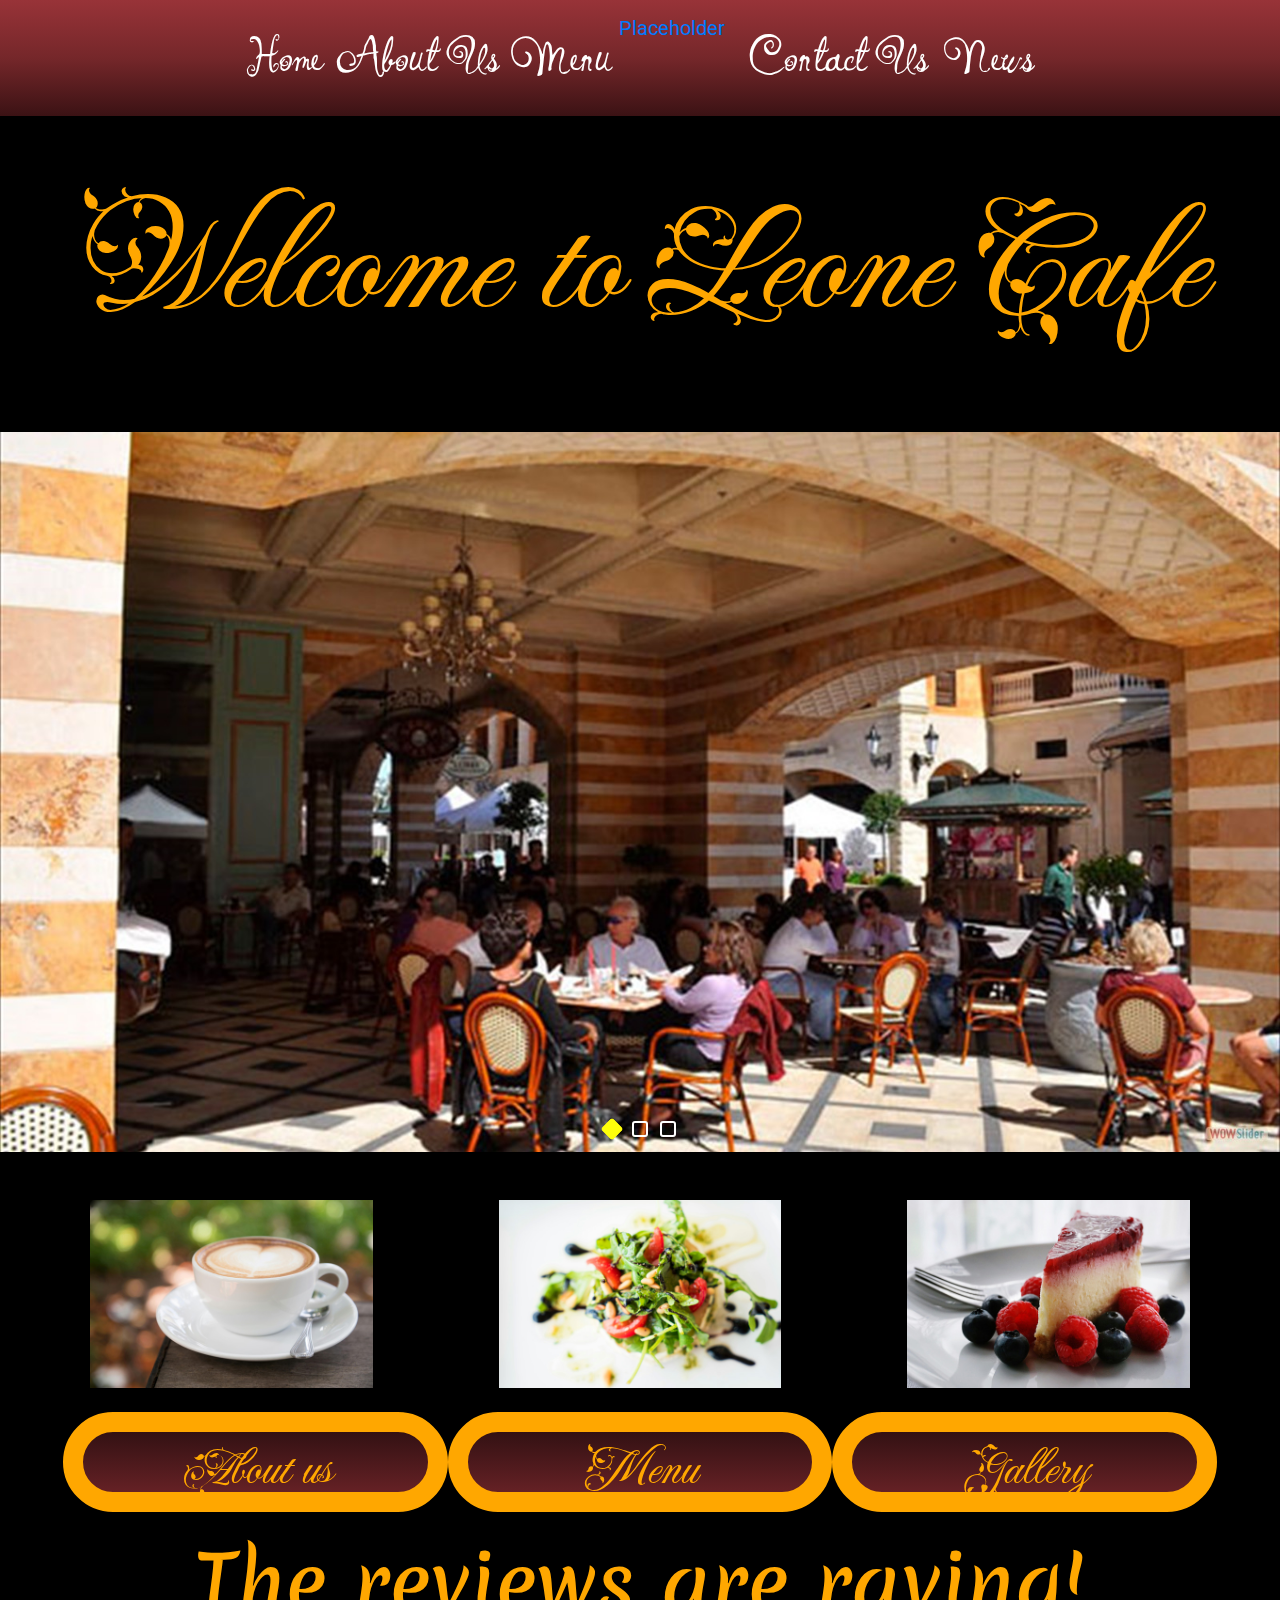
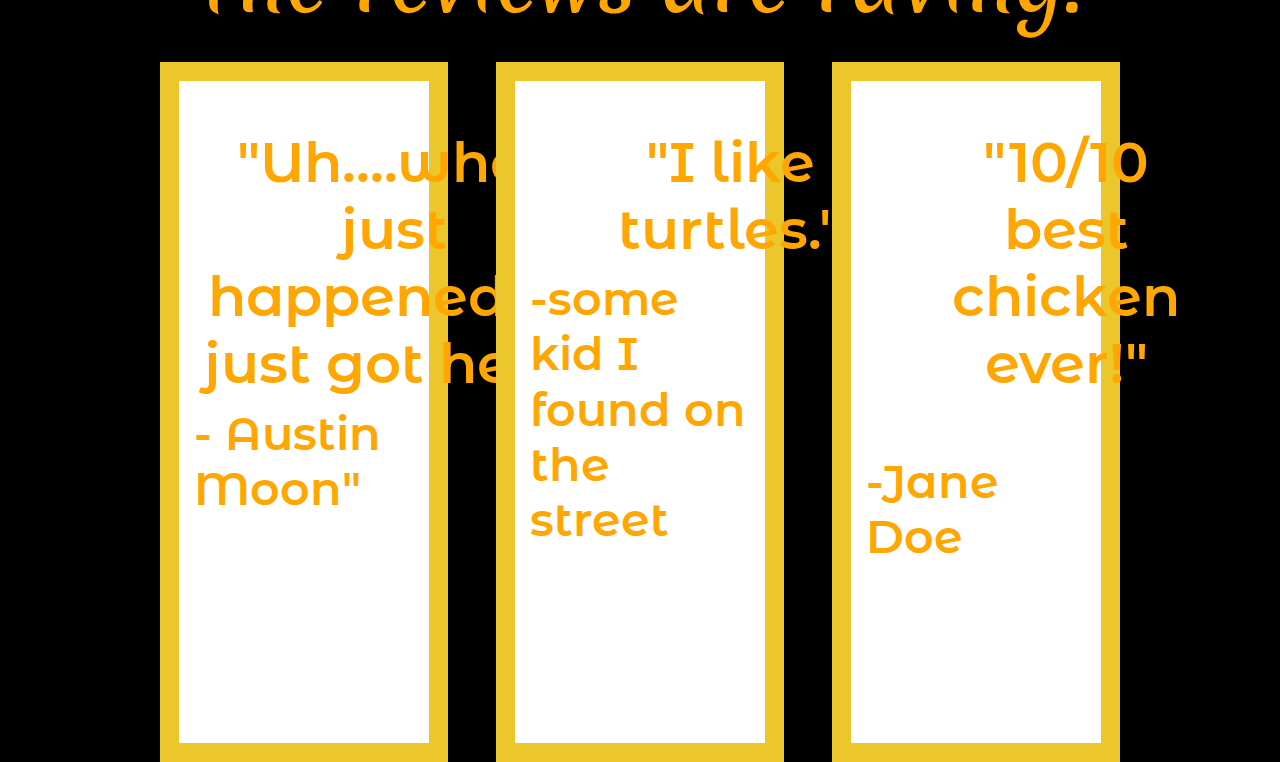
<file: Index.html>
<!DOCTYPE html>
<html lan="en">
 <head>
    <meta charset="utf-8">
    <meta name="viewport" content="width=device-width, initial-scale=1"> 
     <link rel="stylesheet" href="https://maxcdn.bootstrapcdn.com/bootstrap/4.5.0/css/bootstrap.min.css">
    <link rel="stylesheet" href="../css/mystyle.css">
    <link href="https://fonts.googleapis.com/css2?family=Ingrid+Darling&display=swap" rel="stylesheet">
    <link href="https://fonts.googleapis.com/css2?family=Fleur+De+Leah&display=swap" rel="stylesheet">
   <link href="https://fonts.googleapis.com/css2?family=Montserrat+Alternates:ital,wght@0,100;0,200;0,300;0,400;0,500;0,600;0,700;0,800;0,900;1,100;1,200;1,300;1,400;1,500;1,600;1,700;1,800;1,900&display=swap" rel="stylesheet">
    <link href="https://fonts.googleapis.com/css2?family=Playwrite+US+Trad:wght@100..400&display=swap" rel="stylesheet">
    <link href="https://fonts.googleapis.com/css2?family=Merienda:wght@300..900&display=swap" rel="stylesheet">
     <script src="https://ajax.googleapis.com/ajax/libs/jquery/3.5.1/jquery.min.js"></script>
     <script src="https://cdnjs.cloudflare.com/ajax/libs/popper.js/1.16.0/umd/popper.min.js"></script>
     <script src="https://maxcdn.bootstrapcdn.com/bootstrap/4.5.0/js/bootstrap.min.js"></script> 
<!-- Start WOWSlider.com HEAD section -->
<link rel="stylesheet" type="text/css" href="engine1/style.css" />
<script type="text/javascript" src="engine1/jquery.js"></script>
<!-- End WOWSlider.com HEAD section -->
  <link href="https://fonts.googleapis.com/css2?family=Roboto:ital,wght@0,100..900;1,100..900&display=swap" rel="stylesheet">
    
   </head>   
    
<body>
   <nav class="navbar navbar-expand-sm bg-gradient-alert d-flex justify-content-center">
   <button class="navbar-toggler" type="button" data-toggle="collapse" data-target="#collapsibleNavbar">
   <span class="navbar-toggler-icon"></span>
   </button>
   <div class="collapse navbar-collapse" id="colapsibleNavbar">
       <ul class="navbar-nav mx-auto d-flex justify-content-center">
           <li class="nav-item">
               <a class="nav-link" href="../HTML/Index.html">Home</a>
           </li>
            <li class="nav-item">
               <a class="nav-link" href="../HTML/About.html">About Us</a>
           </li>
            <li class="nav-item">
               <a class="nav-link" href="#">Menu</a>
           </li>
           <a class="navbar-brand" href="#"> Placeholder</a>
               <li class="nav-item">
               <a class="nav-link" href="#">Contact Us</a>
           </li>
            <li class="nav-item">
               <a class="nav-link" href="#">News</a>
           </li>
    
       </ul>
   </div>
    </nav>
<div class="jumbotron bg-black text-center" style="margin-bottom: 0"> 
       <h1>Welcome to Leone Cafe</h1>
        </div> 
<!-- Start WOWSlider.com BODY section -->
<div id="wowslider-container1">
<div class="ws_images "><ul>
		<li><img src="data1/images/leone_cafe_pigeon.jpg" alt="Leone_Cafe_Pigeon" title="Leone_Cafe_Pigeon" id="wows1_0"/></li>
	</ul></div>
	<div class="ws_bullets"><div>
		<a href="data1/images/leone_cafe_pigeon.jpg" title="Leone_Cafe_Pigeon"><span><img src="data1/tooltips/leone_cafe_pigeon.jpg" alt="Leone_Cafe_Pigeon"/>1</span></a>
		<a href="data1/images/leone_cafe_desk_optimized.jpg" title="Leone_Cafe_Desk_Optimized"><span>2</span></a>
		<a href="data1/images/9271leone_cafe_outside_optimized.jpg" title="9271Leone_Cafe_Outside_Optimized"><span>3</span></a>
	</div></div><div class="ws_script" style="position:absolute;left:-99%"><a href="http://wowslider.net">bootstrap image slider</a> by WOWSlider.com v9.0</div>
<div class="ws_shadow"></div>
</div>	
<script type="text/javascript" src="engine1/wowslider.js"></script>
<script type="text/javascript" src="engine1/script.js"></script>
<!-- End WOWSlider.com BODY section -->
    <div class="container-fluid">
     
  
        
        <div class="teaparty d-flex justify-content-center mb-4 mt-5">
    <img src="../Images/Latte_Optimized.jpg" class="mx-5 img-fluid col-sm-3 " >
         <img src="../Images/Salad_Optimized.jpg" class="mx-5 img-fluid col-sm-3 mw-88 mh-30">
             <img src="../Images/Cheesecake_Optimized.jpg" class=" mx-5 img-fluid col-sm-3">
        </div>
      <!--<div class="row d-flex justify-content-center ">
       <div class="mx-4 col-sm-3 mb-4">
            <div class=image>image1</div>
      </div>
       <div class="mx-4 col-sm-3">
            <div class=image>image2</div>
      </div>
       <div class="mx-4 col-sm-3">
            <div class=image>image3</div>
    
      </div>
        </div>-->
        
      <div class="teaparty d-flex flex-row mx-5 mb-4 mw-100 mh-100 position-relative justify-content-center bg-gradients">
         <button type="button" class="deviant d-flex justify-content-center"> About us </button>
          <button type="button" class="deviant justify-content-center "> Menu </button>
          <button type="button" class="deviant justify-content-center"> Gallery </button>
      </div>
      <!---<div class="row d-flex mb-5 justify-content-center">
         <div class="mx-auto col-sm-1">
            <div class=image>button1</div>
      </div>
       <div class="mx-5 col-sm-1">
            <div class=image>button2</div>
      </div>
       <div class="mx-auto col-sm-1">
            <div class=image>button3</div>
      </div>
        </div>--->
        
        
        
        <div class="d-flex justify-content-center mb-4">
        <h2 class="alalalala">The reviews are raving!</h2>
        </div>
        <div class="testimonies d-flex flex-row mx-5 position-absolute justify-content-center ">
        <div class="review mx-4 col-sm-2 mw-100 mh-100">
         <h6 class="demo pt-5 d-flex justify-content-center">"Uh....what just happened? I just got here.
             <h5>- Austin Moon"</h5> 
         </h6>
            </div>
             <div class="review mx-4 col-sm-2 mw-100 mh-100">
         <h6 class="demo align-middle pt-5">
            "I like turtles." 
             </h6>
           <h5>-some kid I found on the street</h5>
            </div>
             <div class="review mx-4 col-sm-2 mw-100 mh-100">
         <h6 class="demo px-5 py-5">"10/10 best chicken ever!"
         </h6>
           <h5>-Jane Doe</h5>
            </div>
        </div>
         
        
       <!---<div class="row d-flex justify-content-center">
         <div class="mx-3 w-25% col-sm-2">
            <div class=image>review1</div>
      </div>
       <div class="mx-3 w-25% col-sm-2">
            <div class=image>review2</div>
      </div>
       <div class="mx-3 w-25% col-sm-2">
            <div class=image>review3</div>
      </div>
    </div>--->
    
    
    
    </div>
</body>                
</html>
</file>
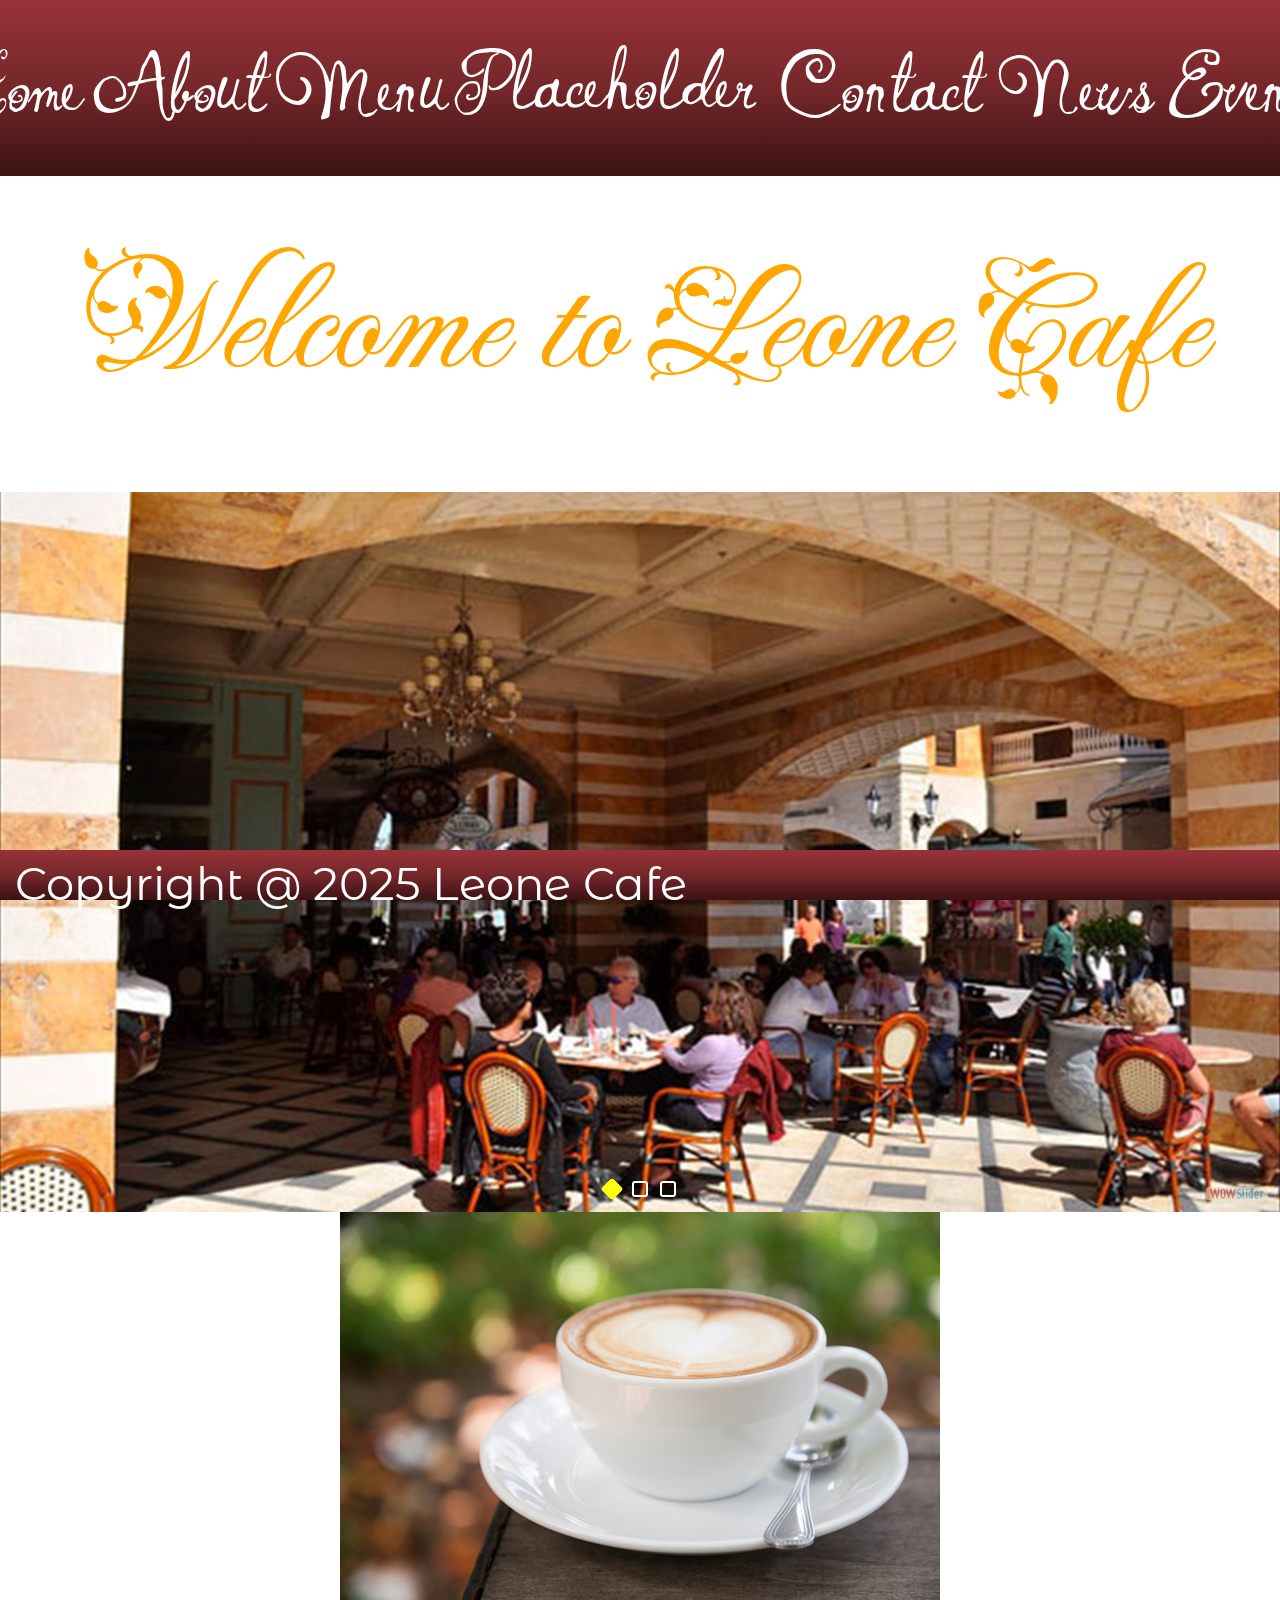
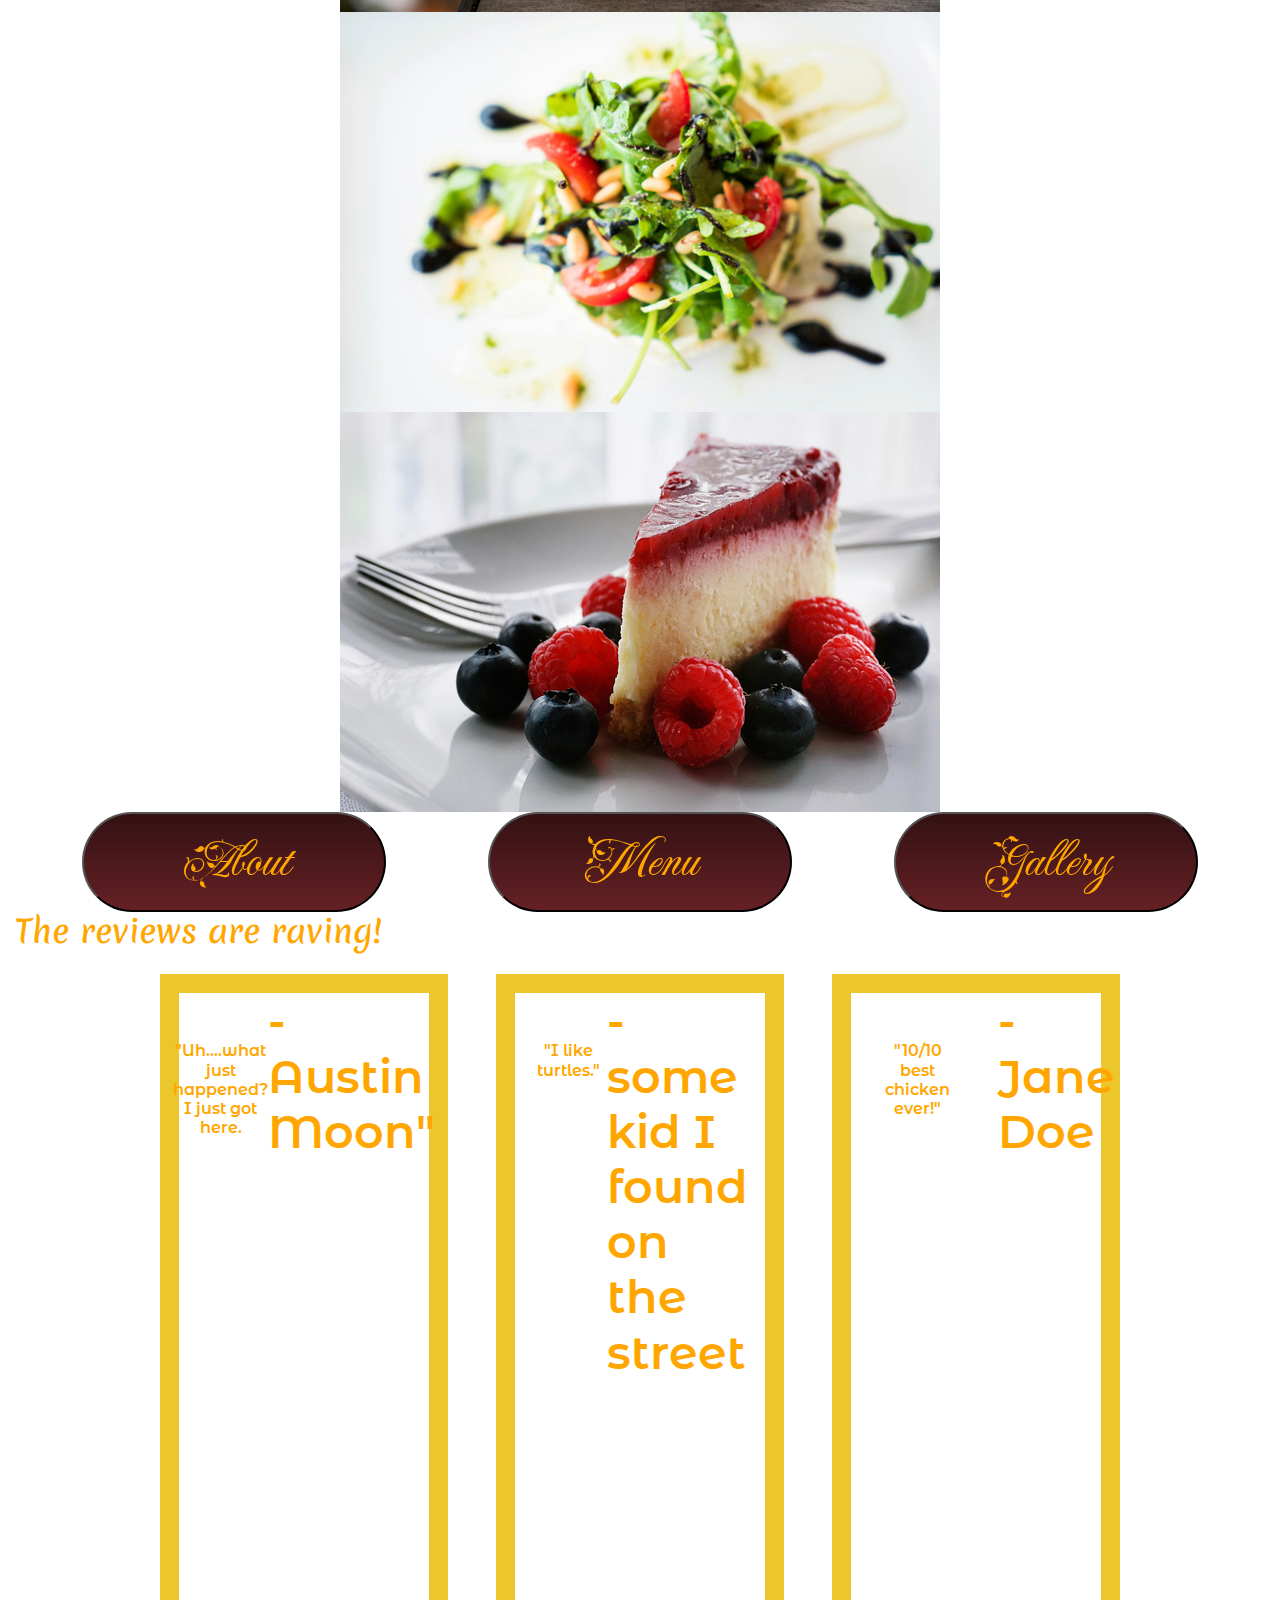
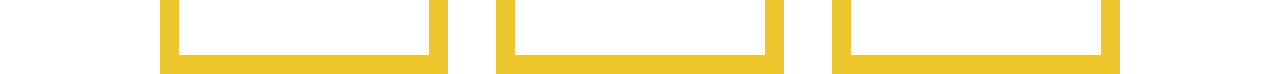
<file: index.html>
<!DOCTYPE html>
<html lan="en">
 <head>
    <meta charset="utf-8">
    <meta name="viewport" content="width=device-width, initial-scale=1"> 
     <link rel="stylesheet" href="https://maxcdn.bootstrapcdn.com/bootstrap/4.5.0/css/bootstrap.min.css">
    <link rel="stylesheet" type=text/css href="styles.css"a>
    <link href="https://fonts.googleapis.com/css2?family=Ingrid+Darling&display=swap" rel="stylesheet">
    <link href="https://fonts.googleapis.com/css2?family=Fleur+De+Leah&display=swap" rel="stylesheet">
   <link href="https://fonts.googleapis.com/css2?family=Montserrat+Alternates:ital,wght@0,100;0,200;0,300;0,400;0,500;0,600;0,700;0,800;0,900;1,100;1,200;1,300;1,400;1,500;1,600;1,700;1,800;1,900&display=swap" rel="stylesheet">
    <link href="https://fonts.googleapis.com/css2?family=Playwrite+US+Trad:wght@100..400&display=swap" rel="stylesheet">
    <link href="https://fonts.googleapis.com/css2?family=Merienda:wght@300..900&display=swap" rel="stylesheet">
     <script src="https://ajax.googleapis.com/ajax/libs/jquery/3.5.1/jquery.min.js"></script>
     <script src="https://cdnjs.cloudflare.com/ajax/libs/popper.js/1.16.0/umd/popper.min.js"></script>
     <script src="https://maxcdn.bootstrapcdn.com/bootstrap/4.5.0/js/bootstrap.min.js"></script> 
<!-- Start WOWSlider.com HEAD section -->
<link rel="stylesheet" type="text/css" href="engine1/style.css"/>
<script type="text/javascript" src="engine1/jquery.js"></script>
<!-- End WOWSlider.com HEAD section -->
  <link href="https://fonts.googleapis.com/css2?family=Roboto:ital,wght@0,100..900;1,100..900&display=swap" rel="stylesheet">
    
   </head>   
    
<body>
   <nav class="navbar navbar-expand-sm bg-gradient-alert d-flex justify-content-center">
   <button class="navbar-toggler" type="button" data-toggle="collapse" data-target="#collapsibleNavbar">
   <span class="navbar-toggler-icon"><i class="fa-solid fa-bars fa-2xs" style="color: #ffcc00;"></i></span>
   </button>
   <div class="collapse navbar-collapse" id="colapsibleNavbar">
       <ul class="navbar-nav mx-auto d-flex justify-content-center">
           <li class="nav-item">
               <a class="nav-link" href="index.html">Home</a>
           </li>
            <li class="nav-item">
               <a class="nav-link" href="./HTML/about.html">About</a>
           </li>
            <li class="nav-item">
               <a class="nav-link" href="#">Menu</a>
           </li>
           <a class="navbar-brand" href="#"> Placeholder</a>
               <li class="nav-item">
               <a class="nav-link" href="./HTML/contact_us.html">Contact</a>
           </li>
            <li class="nav-item">
               <a class="nav-link" href="#">News</a>
           </li>
           
     <li class="nav-item">
               <a class="nav-link" href="./HTML/events.html">Events</a>
           </li>
       </ul>
   </div>
    </nav>
    
<div class="jumbotron bg-black text-center" style="margin-bottom: 0"> 
       <h1>Welcome to Leone Cafe</h1>
        </div> 
<!-- Start WOWSlider.com BODY section -->
<div id="wowslider-container1">
<div class="ws_images "><ul>
		<li><img src="data1/images/leone_cafe_pigeon.jpg" alt="Leone_Cafe_Pigeon" title="Leone_Cafe_Pigeon" id="wows1_0"/></li>
	</ul></div>
	<div class="ws_bullets"><div>
		<a href="data1/images/leone_cafe_pigeon.jpg" title="Leone_Cafe_Pigeon"><span><img src="data1/tooltips/leone_cafe_pigeon.jpg" alt="Leone_Cafe_Pigeon"/>1</span></a>
		<a href="data1/images/leone_cafe_desk_optimized.jpg" title="Leone_Cafe_Desk_Optimized"><span>2</span></a>
		<a href="data1/images/9271leone_cafe_outside_optimized.jpg" title="9271Leone_Cafe_Outside_Optimized"><span>3</span></a>
	</div></div><div class="ws_script" style="position:absolute;left:-99%"><a href="http://wowslider.net">bootstrap image slider</a> by WOWSlider.com v9.0</div>
<div class="ws_shadow"></div>
</div>	
<script type="text/javascript" src="engine1/wowslider.js"></script>
<script type="text/javascript" src="engine1/script.js"></script>
<!-- End WOWSlider.com BODY section -->
    <div class="container-fluid">
     
  
        
        <div class=" row teaparty justify-content-center">
    <img src="../Images/Latte_Optimized.jpg" class="img-fluid " >
         <img src="../Images/Salad_Optimized.jpg" class=" img-fluid mx-5 ">
             <img src="../Images/Cheesecake_Optimized.jpg" class="img-fluid">
        </div>
      <!--<div class="row d-flex justify-content-center ">
       <div class="mx-4 col-sm-3 mb-4">
            <div class=image>image1</div>
      </div>
       <div class="mx-4 col-sm-3">
            <div class=image>image2</div>
      </div>
       <div class="mx-4 col-sm-3">
            <div class=image>image3</div>
    
      </div>
        </div>-->
        
      <div class="row teaparty justify-self-center mx-3 bg-gradients ">
         <button type="button" class="deviant justify-content-center col-md-3 col-sm-6"> About </button>
          <button type="button" class="deviant justify-content-center col-md-3 col-sm-6"> Menu </button>
          <button type="button" class="deviant justify-content-center col-md-3 col-sm-6"> Gallery </button>
      </div>
      <!---<div class="row d-flex mb-5 justify-content-center">
         <div class="mx-auto col-sm-1">
            <div class=image>button1</div>
      </div>
       <div class="mx-5 col-sm-1">
            <div class=image>button2</div>
      </div>
       <div class="mx-auto col-sm-1">
            <div class=image>button3</div>
      </div>
        </div>--->
        
        
        
        <div class=" justify-content-center mb-4">
        <h2 class="alalalala">The reviews are raving!</h2>
        </div>
        <div class="testimonies d-flex flex-row mx-5 position-absolute justify-content-center ">
        <div class="review mx-4 col-sm-2 mw-100 mh-100">
         <h6 class="demo pt-5  justify-content-center">"Uh....what just happened? I just got here.
             <h5>- Austin Moon"</h5> 
         </h6>
            </div>
             <div class="review mx-4 col-sm-2 mw-100 mh-100">
         <h6 class="demo align-middle pt-5">
            "I like turtles." 
             </h6>
           <h5>-some kid I found on the street</h5>
            </div>
             <div class="review mx-4 col-sm-2 mw-100 mh-100">
         <h6 class="demo px-5 py-5">"10/10 best chicken ever!"
         </h6>
           <h5>-Jane Doe</h5>
            </div>
        </div>
         
        
       <!---<div class="row d-flex justify-content-center">
         <div class="mx-3 w-25% col-sm-2">
            <div class=image>review1</div>
      </div>
       <div class="mx-3 w-25% col-sm-2">
            <div class=image>review2</div>
      </div>
       <div class="mx-3 w-25% col-sm-2">
            <div class=image>review3</div>
      </div>
    </div>--->
 
       <div class="happyfeet col-sm-12 fixed-bottom">
     Copyright @ 2025 Leone Cafe
    </div>
    
    </div>
    
</body>                

</html>
</file>
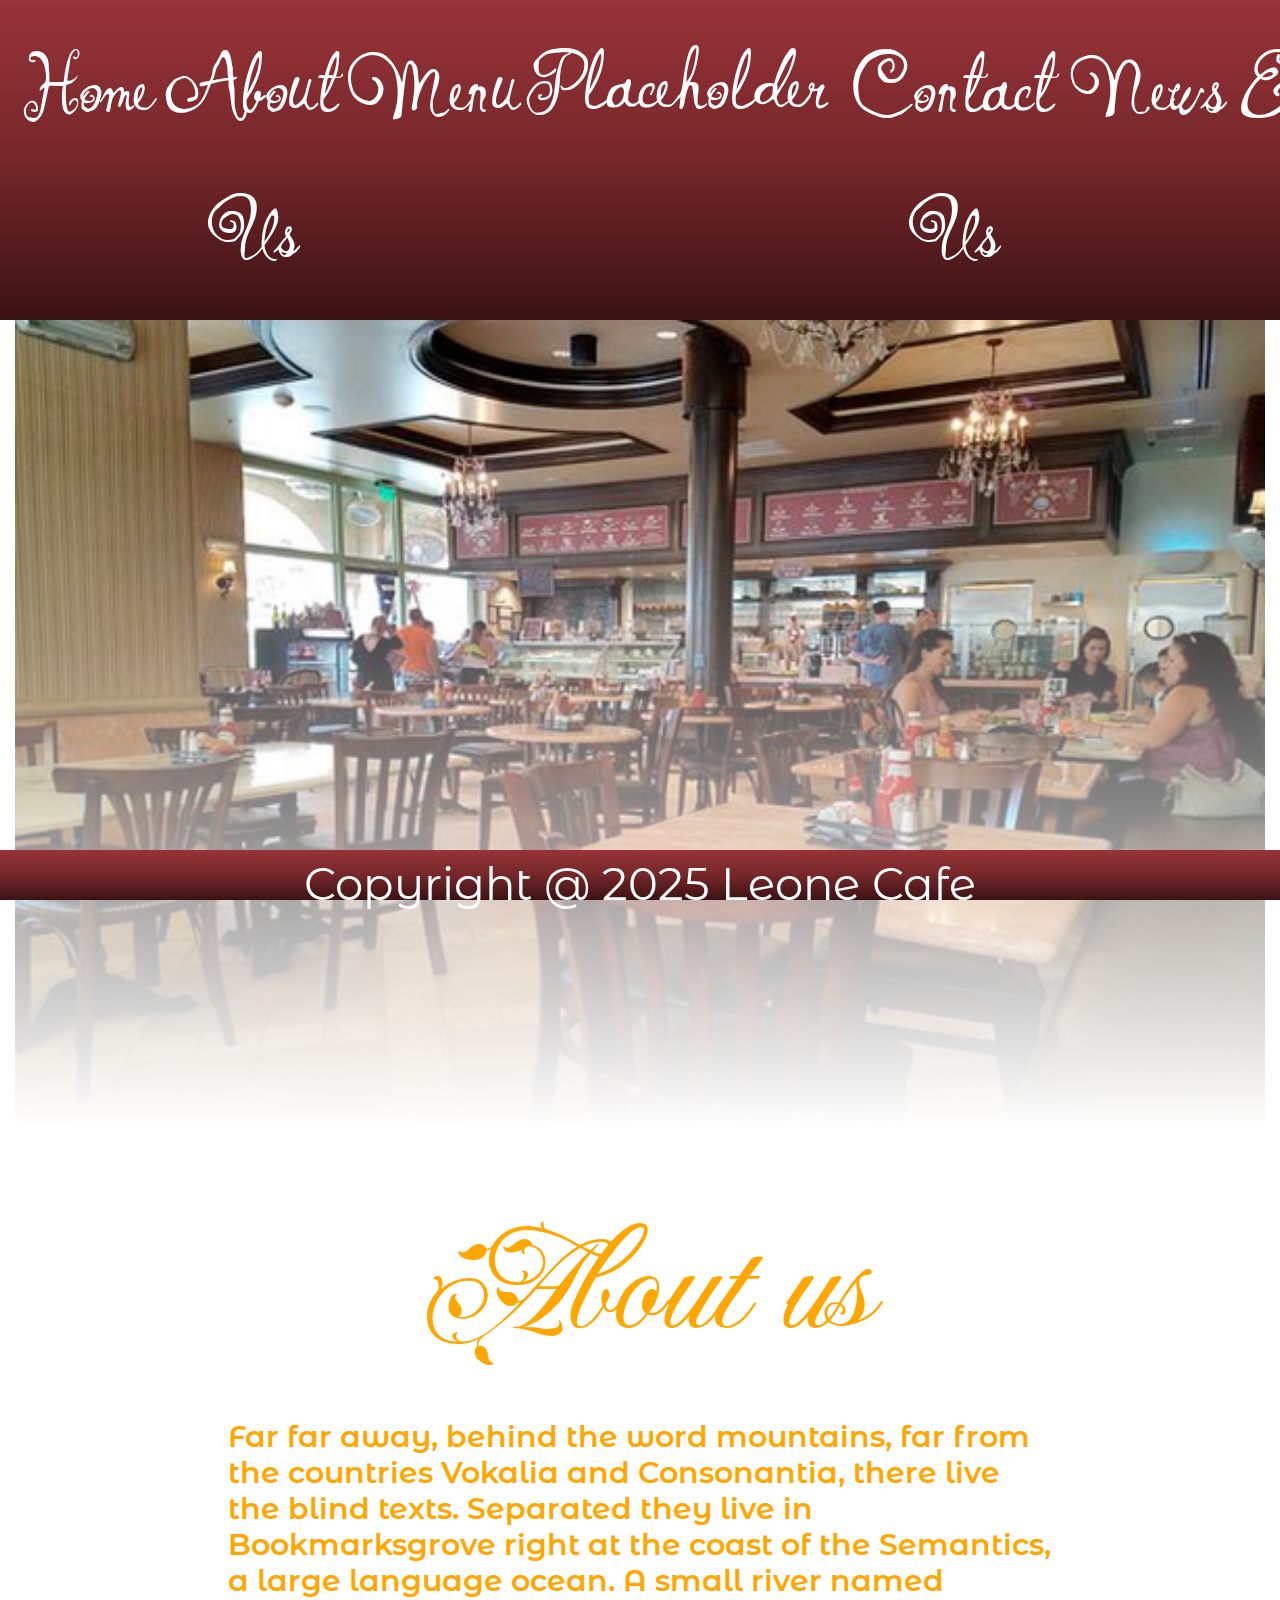
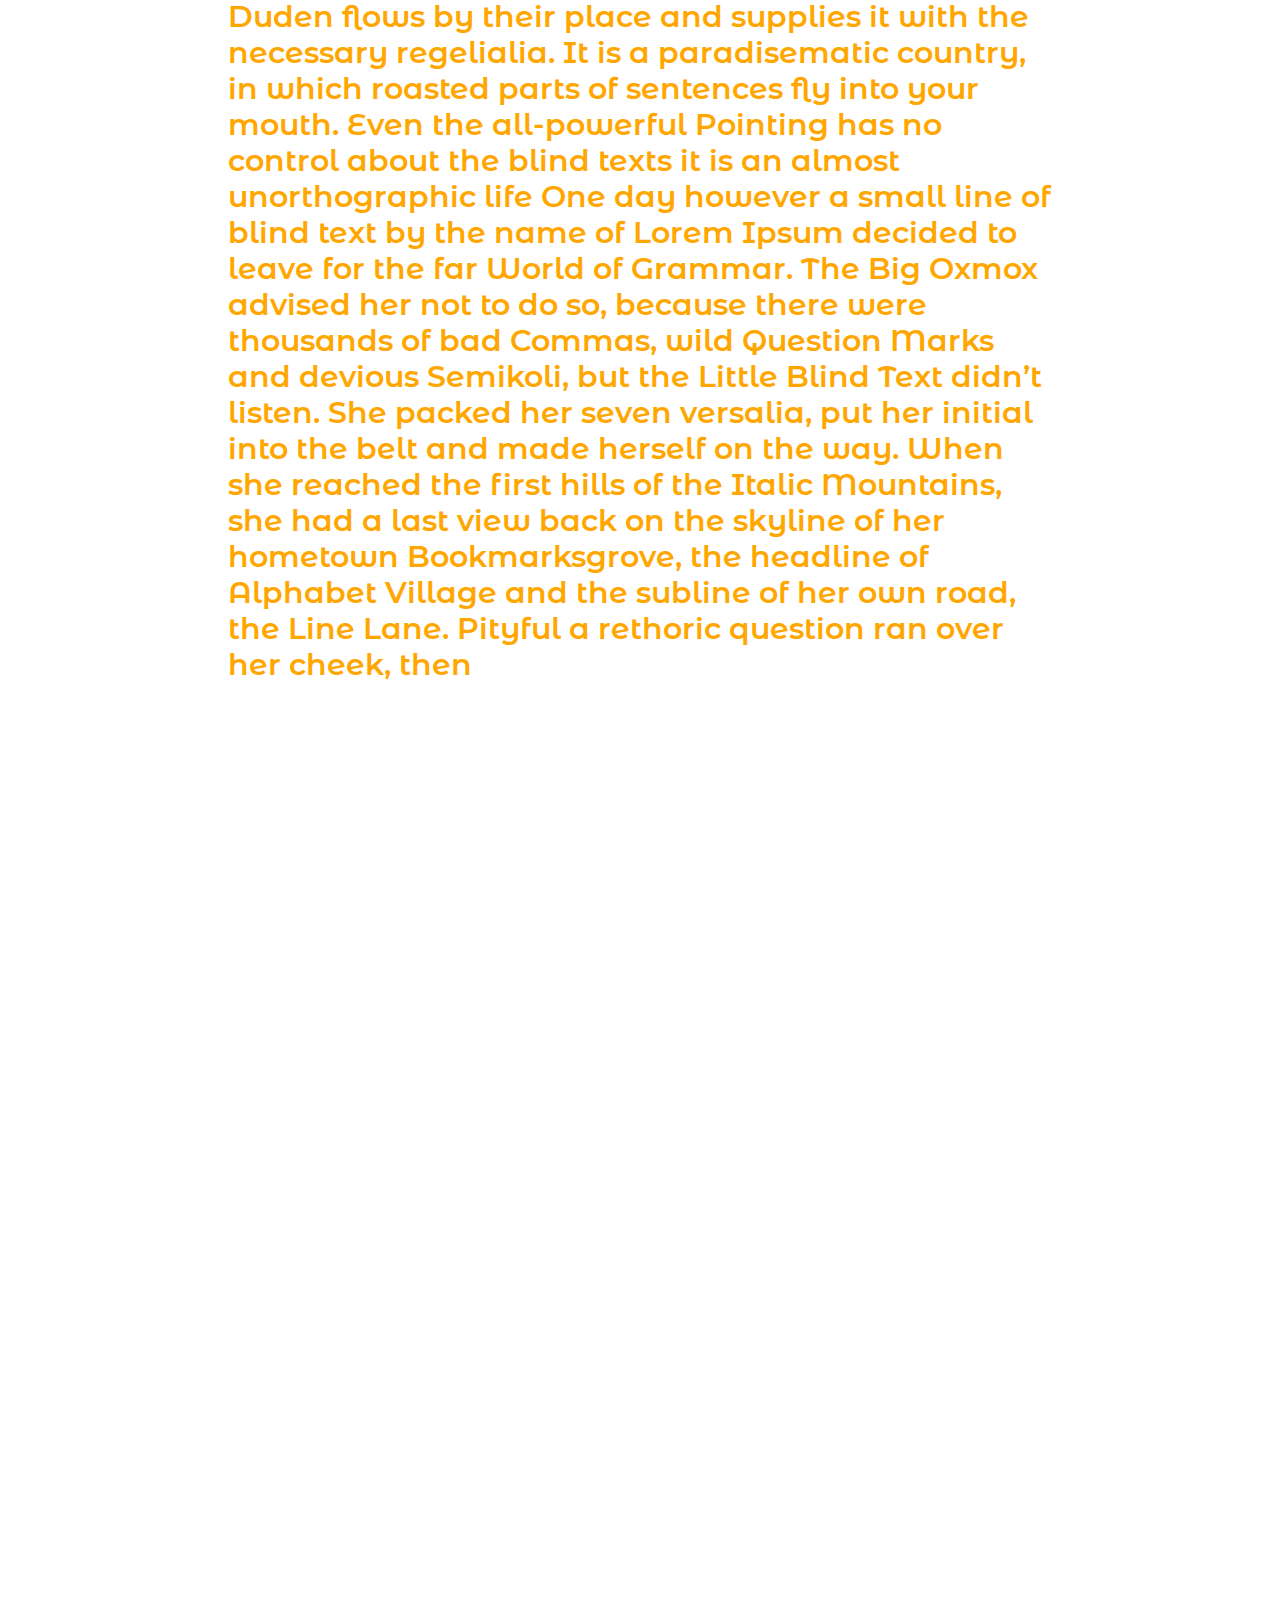
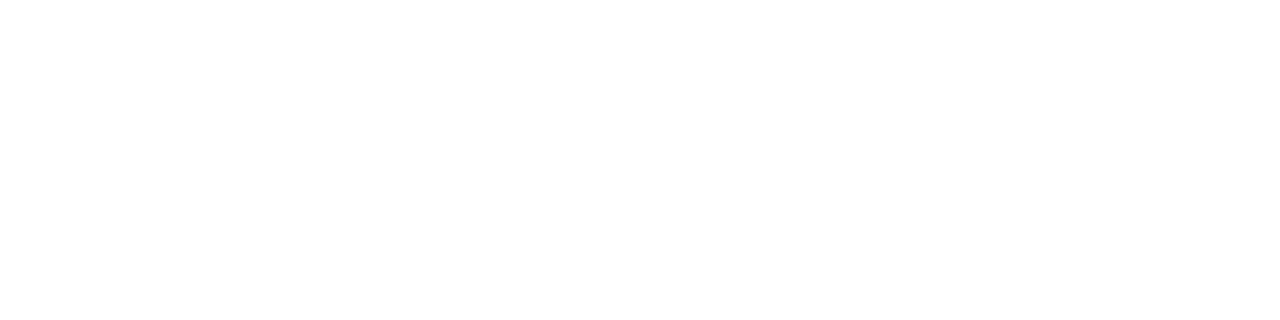
<file: about.html>
<!DOCTYPE html>
<html lan="en">
 <head>
    <meta charset="utf-8">
    <meta name="viewport" content="width=device-width, initial-scale=1"> 
     <link rel="stylesheet" href="https://maxcdn.bootstrapcdn.com/bootstrap/4.5.0/css/bootstrap.min.css">
    <link rel="stylesheet" type=text/css href="styles.css">
    <link href="https://fonts.googleapis.com/css2?family=Ingrid+Darling&display=swap" rel="stylesheet">
    <link href="https://fonts.googleapis.com/css2?family=Fleur+De+Leah&display=swap" rel="stylesheet">
   <link href="https://fonts.googleapis.com/css2?family=Montserrat+Alternates:ital,wght@0,100;0,200;0,300;0,400;0,500;0,600;0,700;0,800;0,900;1,100;1,200;1,300;1,400;1,500;1,600;1,700;1,800;1,900&display=swap" rel="stylesheet">
    <link href="https://fonts.googleapis.com/css2?family=Playwrite+US+Trad:wght@100..400&display=swap" rel="stylesheet">
    <link href="https://fonts.googleapis.com/css2?family=Merienda:wght@300..900&display=swap" rel="stylesheet">
     <script src="https://ajax.googleapis.com/ajax/libs/jquery/3.5.1/jquery.min.js"></script>
     <script src="https://cdnjs.cloudflare.com/ajax/libs/popper.js/1.16.0/umd/popper.min.js"></script>
     <script src="https://maxcdn.bootstrapcdn.com/bootstrap/4.5.0/js/bootstrap.min.js"></script>    
  <link href="https://fonts.googleapis.com/css2?family=Roboto:ital,wght@0,100..900;1,100..900&display=swap" rel="stylesheet">
    
   </head>   
   
    
    
<body class=about>
   <nav class="navbar navbar-expand-sm bg-gradient-alert ">
   <button class="navbar-toggler" type="button" data-toggle="collapse" data-target="#collapsibleNavbar">
<i class="fa-solid fa-bars fa-2xs" style="color: #ffcc00;"></i>
   </button>
   <div class="collapse navbar-collapse" id="colapsibleNavbar">
       <ul class="navbar-nav mx-auto d-flex justify-content-center">
           <li class="nav-item">
               <a class="nav-link" href="./HTML/index.html">Home</a>
           </li>
            <li class="nav-item">
               <a class="nav-link" href="./HTML/about.html">About Us</a>
           </li>
            <li class="nav-item">
               <a class="nav-link" href="#">Menu</a>
           </li>
           <a class="navbar-brand" href="#"> Placeholder</a>
               <li class="nav-item">
               <a class="nav-link" href="#">Contact Us</a>
           </li>
            <li class="nav-item">
               <a class="nav-link" href="#">News</a>
           </li>
       <li class="nav-item">
               <a class="nav-link" href="./HTML/events.html">Events</a>
           </li>
       </ul>
   </div>
    </nav>
    
    <div class="pores position-absolute  col-sm-12"></div>
     <div class="greenthumb-sm">
        <img src="../Images/Leone_Cafe_Hall_Optimized.jpg" class="img-fluid mx-auto positiion-absolute col-sm-12">
    </div> 

    <h1 class="grand text-center mt-5 ">
        About us
    </h1>
    
    <div class="chan">
       <h3 class= "col-sm-8 d-flex justify-content-center rodrick">
           <blockquote>
           Far far away, behind the word mountains, far from the countries Vokalia and Consonantia, there live the blind texts. Separated they live in Bookmarksgrove right at the coast of the Semantics, a large language ocean. A small river named Duden flows by their place and supplies it with the necessary regelialia. It is a paradisematic country, in which roasted parts of sentences fly into your mouth. Even the all-powerful Pointing has no control about the blind texts it is an almost unorthographic life One day however a small line of blind text by the name of Lorem Ipsum decided to leave for the far World of Grammar. The Big Oxmox advised her not to do so, because there were thousands of bad Commas, wild Question Marks and devious Semikoli, but the Little Blind Text didn’t listen. She packed her seven versalia, put her initial into the belt and made herself on the way. When she reached the first hills of the Italic Mountains, she had a last view back on the skyline of her hometown Bookmarksgrove, the headline of Alphabet Village and the subline of her own road, the Line Lane. Pityful a rethoric question ran over her cheek, then
           </blockquote>
        </h3>
    </div>
    </body>
       <div class="happyfeet col-sm-12 fixed-bottom text-center">
     Copyright @ 2025 Leone Cafe 
    </div>
</html>
</file>
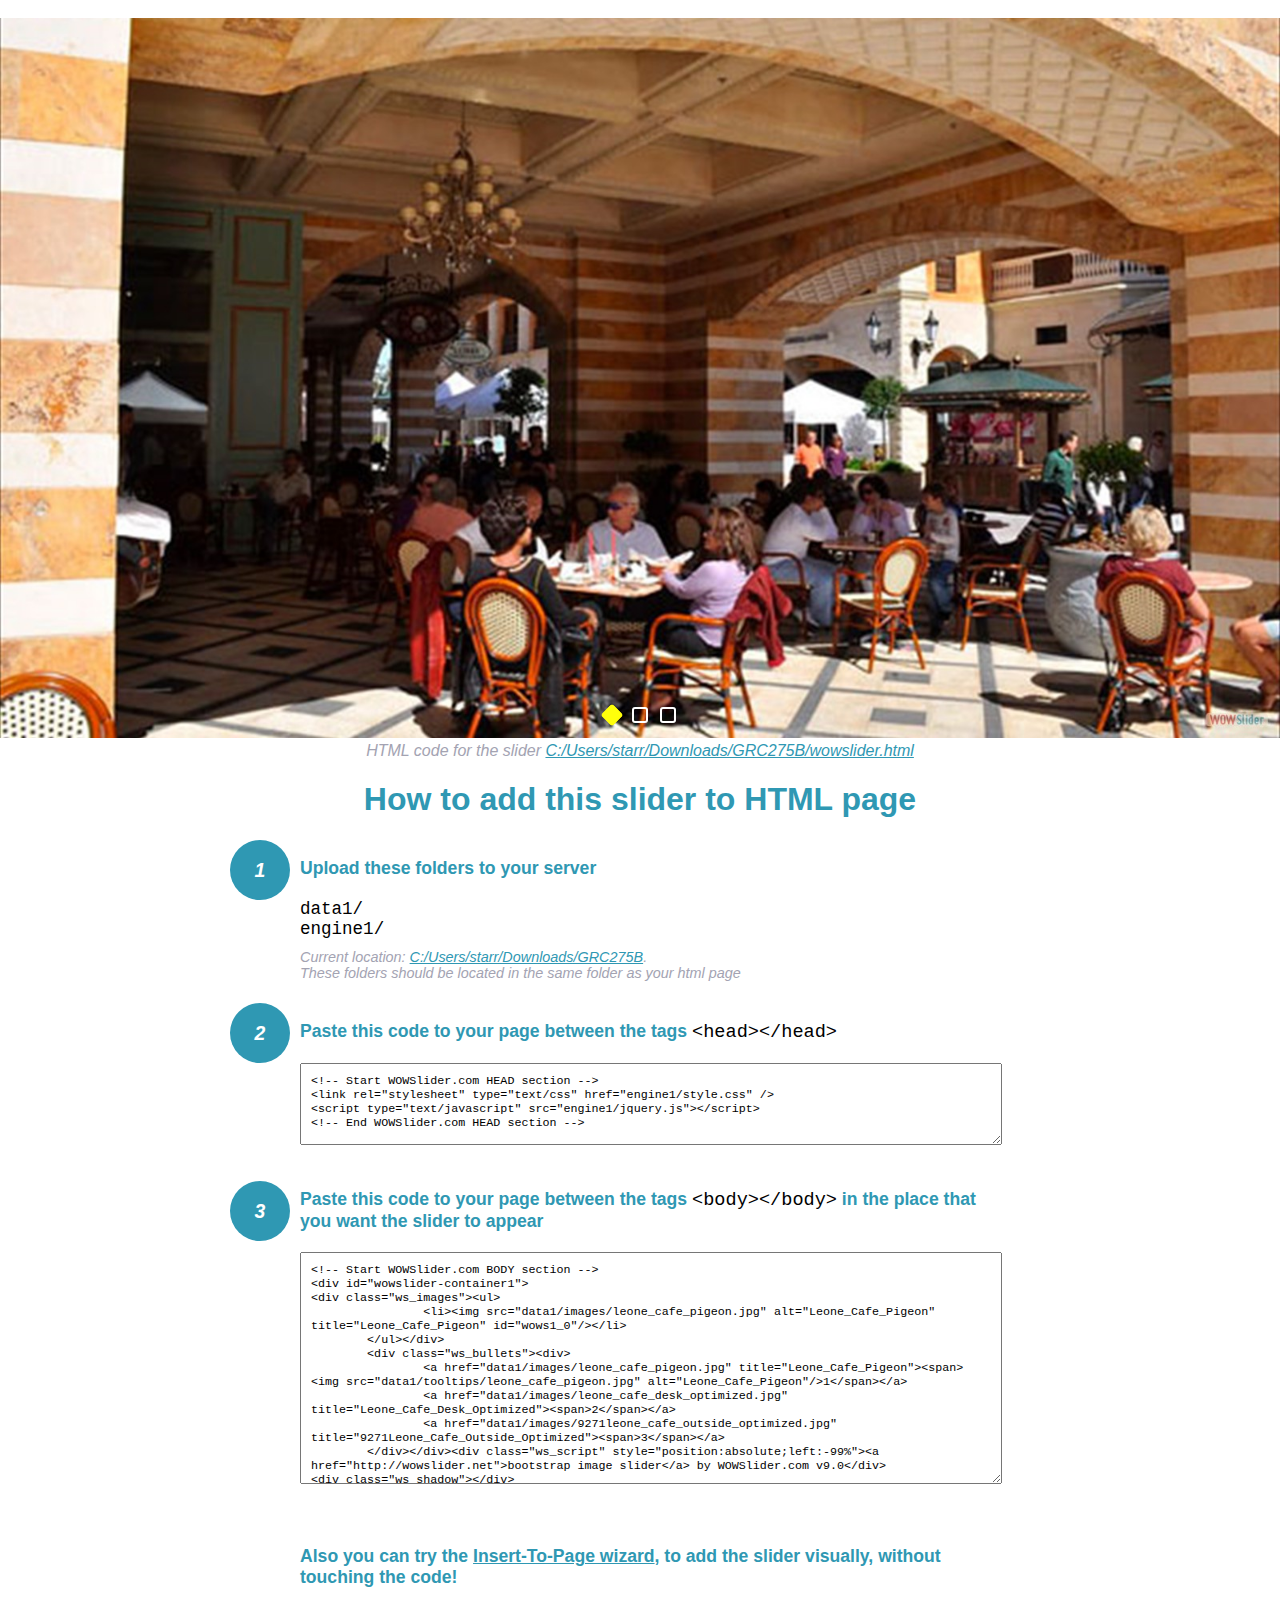
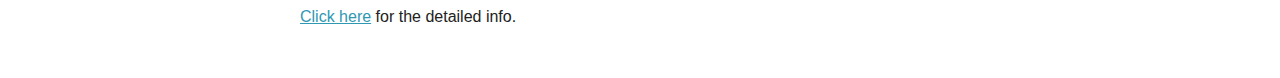
<file: wowslider-howto.html>
<!DOCTYPE html>
<html>
<head>
	<title>WOWSlider</title>
	<meta http-equiv="content-type" content="text/html; charset=utf-8" />
	<meta name="description" content="WOWSlider" />
	
	<!-- Start WOWSlider.com HEAD section --> <!-- add to the <head> of your page -->
	<link rel="stylesheet" type="text/css" href="engine1/style.css" />
	<script type="text/javascript" src="engine1/jquery.js"></script>
	<!-- End WOWSlider.com HEAD section -->


<style>
.instuction {
	font-family: sans-serif, Arial;
	display: block;
	margin: 0 auto;
	max-width: 820px;
	width: 100%;
	padding: 0 70px;
	color: #222;
	-webkit-box-sizing: border-box;
	-moz-box-sizing: border-box;
	box-sizing: border-box;
}
.instuction h1 img {
	max-width: 170px;
	vertical-align: middle;
	margin-bottom: 10px;
}
.instuction h1 {
	color: #2F98B3;
	text-align: center;
}
.instuction h2 {
	position: relative;
	font-size: 1.1em;
	color: #2F98B3;
	margin-bottom: 20px;
	margin-top: 40px;
}
.instuction h2 span.num {
	position: absolute;
	left: -70px;
	top: -18px;
	display: inline-block;
	vertical-align: middle;
	font-style: italic;
	font-size: 1.1em;
	width: 60px;
	height: 60px;
	line-height: 60px;
	text-align: center;
	background: #2F98B3;
	color: #fff;
	border-radius: 50%;
}
.instuction .mono {
	color: #000;
	font-family: monospace;
	font-size: 1.3em;
	font-weight: normal;
}
.instuction li.mono {
	font-size: 1.5em;
}

.instuction ul {
	font-size: 0.9em;
	margin-top: 0;
	padding-left: 0;
	list-style: none;
}
.instuction .note {
	color: #A3A3B2;
	font-style: italic;
	padding-top: 10px;
}
.instuction p.note {
	text-align: center;
	padding-top: 0;
	margin-top: 4px;
}
.instuction textarea {
	font-size: 0.9em;
	min-height: 60px;
	padding: 10px;
	margin: 0;
	overflow: auto;
	max-width: 100%;
	width: 100%;
}
.instuction a,
.instuction a:visited {
	color: #2F98B3;
}
</style>


</head>
<body style="margin:auto">

<br>

<!-- Start WOWSlider.com BODY section --> <!-- add to the <body> of your page -->
<div id="wowslider-container1">
<div class="ws_images"><ul>
		<li><img src="data1/images/leone_cafe_pigeon.jpg" alt="Leone_Cafe_Pigeon" title="Leone_Cafe_Pigeon" id="wows1_0"/></li>
	</ul></div>
	<div class="ws_bullets"><div>
		<a href="data1/images/leone_cafe_pigeon.jpg" title="Leone_Cafe_Pigeon"><span><img src="data1/tooltips/leone_cafe_pigeon.jpg" alt="Leone_Cafe_Pigeon"/>1</span></a>
		<a href="data1/images/leone_cafe_desk_optimized.jpg" title="Leone_Cafe_Desk_Optimized"><span>2</span></a>
		<a href="data1/images/9271leone_cafe_outside_optimized.jpg" title="9271Leone_Cafe_Outside_Optimized"><span>3</span></a>
	</div></div><div class="ws_script" style="position:absolute;left:-99%"><a href="http://wowslider.net">bootstrap image slider</a> by WOWSlider.com v9.0</div>
<div class="ws_shadow"></div>
</div>	
<script type="text/javascript" src="engine1/wowslider.js"></script>
<script type="text/javascript" src="engine1/script.js"></script>
<!-- End WOWSlider.com BODY section -->


<div class="instuction">
	<p class="note">HTML code for the slider <a href="file:///C:/Users/starr/Downloads/GRC275B/wowslider.html">C:/Users/starr/Downloads/GRC275B/wowslider.html</a></p>

	<h1>
		How to add this slider to HTML page
	</h1>

	<h2><span class="num">1</span> Upload these folders to your server</h2>
	<ul>
		<li class="mono">data1/</li>
		<li class="mono">engine1/</li>
		<li class="note">Current location: <a href="file:///C:/Users/starr/Downloads/GRC275B">C:/Users/starr/Downloads/GRC275B</a>. <br>These folders should be located in the same folder as your html page</li>
	</ul>

	<h2><span class="num">2</span> Paste this code to your page between the tags <span class="mono">&lt;head&gt;&lt;/head&gt;</span></h2>
	<textarea onclick="this.select()">&lt;!-- Start WOWSlider.com HEAD section --&gt;
&lt;link rel=&quot;stylesheet&quot; type=&quot;text/css&quot; href=&quot;engine1/style.css&quot; /&gt;
&lt;script type=&quot;text/javascript&quot; src=&quot;engine1/jquery.js&quot;&gt;&lt;/script&gt;
&lt;!-- End WOWSlider.com HEAD section --&gt;</textarea>


	<h2><span class="num" style="top: -8px;">3</span> Paste this code to your page between the tags <span class="mono">&lt;body&gt;&lt;/body&gt;</span> in the place that you want the slider to appear</h2>
	<textarea onclick="this.select()" rows="15">&lt;!-- Start WOWSlider.com BODY section --&gt;
&lt;div id=&quot;wowslider-container1&quot;&gt;
&lt;div class=&quot;ws_images&quot;&gt;&lt;ul&gt;
		&lt;li&gt;&lt;img src=&quot;data1/images/leone_cafe_pigeon.jpg&quot; alt=&quot;Leone_Cafe_Pigeon&quot; title=&quot;Leone_Cafe_Pigeon&quot; id=&quot;wows1_0&quot;/&gt;&lt;/li&gt;
	&lt;/ul&gt;&lt;/div&gt;
	&lt;div class=&quot;ws_bullets&quot;&gt;&lt;div&gt;
		&lt;a href=&quot;data1/images/leone_cafe_pigeon.jpg&quot; title=&quot;Leone_Cafe_Pigeon&quot;&gt;&lt;span&gt;&lt;img src=&quot;data1/tooltips/leone_cafe_pigeon.jpg&quot; alt=&quot;Leone_Cafe_Pigeon&quot;/&gt;1&lt;/span&gt;&lt;/a&gt;
		&lt;a href=&quot;data1/images/leone_cafe_desk_optimized.jpg&quot; title=&quot;Leone_Cafe_Desk_Optimized&quot;&gt;&lt;span&gt;2&lt;/span&gt;&lt;/a&gt;
		&lt;a href=&quot;data1/images/9271leone_cafe_outside_optimized.jpg&quot; title=&quot;9271Leone_Cafe_Outside_Optimized&quot;&gt;&lt;span&gt;3&lt;/span&gt;&lt;/a&gt;
	&lt;/div&gt;&lt;/div&gt;&lt;div class=&quot;ws_script&quot; style=&quot;position:absolute;left:-99%&quot;&gt;&lt;a href=&quot;http://wowslider.net&quot;&gt;bootstrap image slider&lt;/a&gt; by WOWSlider.com v9.0&lt;/div&gt;
&lt;div class=&quot;ws_shadow&quot;&gt;&lt;/div&gt;
&lt;/div&gt;	
&lt;script type=&quot;text/javascript&quot; src=&quot;engine1/wowslider.js&quot;&gt;&lt;/script&gt;
&lt;script type=&quot;text/javascript&quot; src=&quot;engine1/script.js&quot;&gt;&lt;/script&gt;
&lt;!-- End WOWSlider.com BODY section --&gt;</textarea>

<br><br>
<h2>Also you can try the <a href="http://wowslider.com/help/add-wowslider-to-page-2.html" target="_blank">Insert-To-Page wizard</a>, to add the slider visually, without touching the code!</h2>
<p>
	<a href="http://wowslider.com/help/add-wowslider-to-page-2.html" target="_blank">Click here</a> for the detailed info.
</p>
</div>

<br><br>
</body>
</html>
</file>
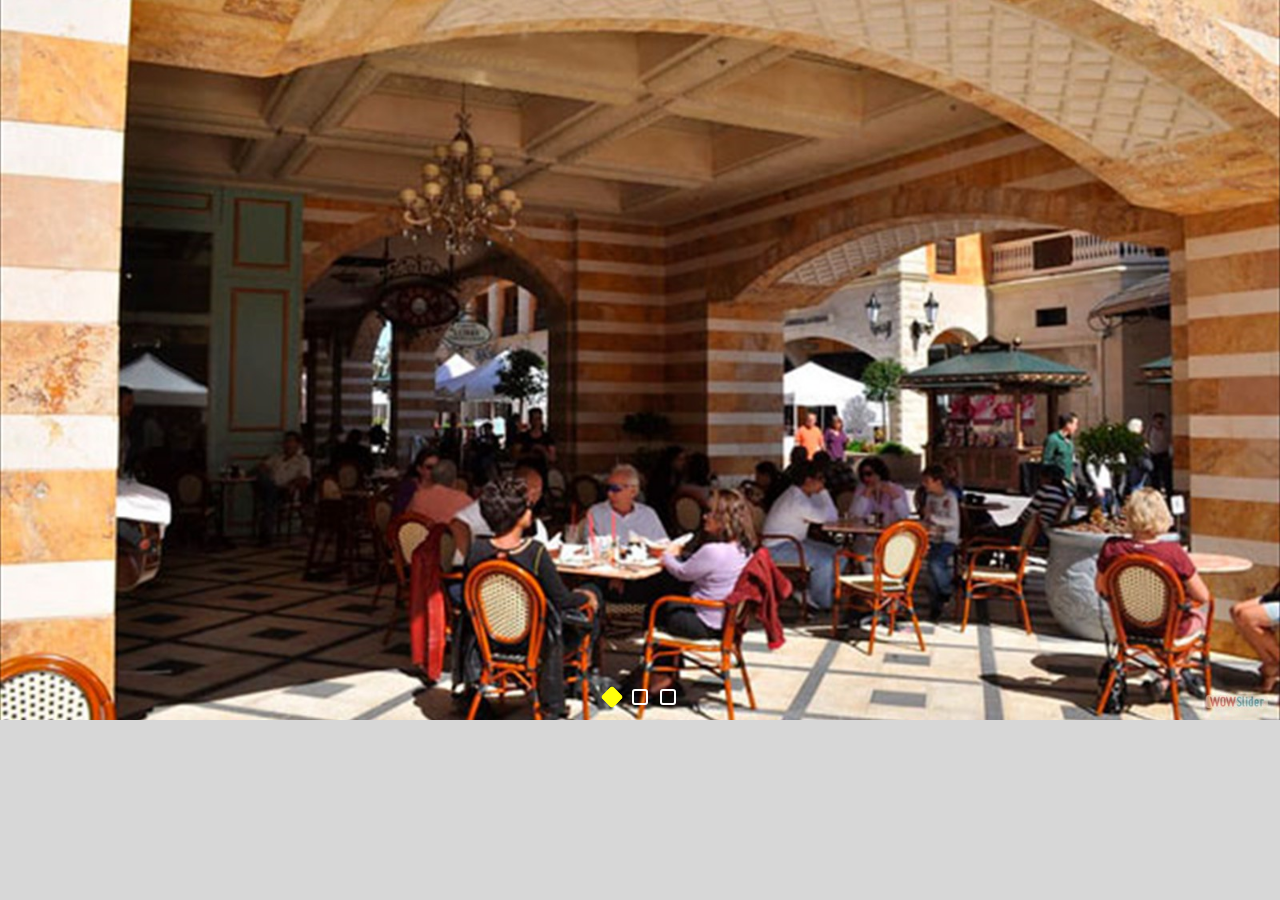
<file: wowslider.html>
<!DOCTYPE html>
<html>
<head>
	<title>Bootstrap image slider</title>
	<meta http-equiv="content-type" content="text/html; charset=utf-8" />
	<meta name="description" content="Made with WOW Slider - Create beautiful, responsive image sliders in a few clicks. Awesome skins and animations. Bootstrap image slider" />
	
	<!-- Start WOWSlider.com HEAD section --> <!-- add to the <head> of your page -->
	<link rel="stylesheet" type="text/css" href="engine1/style.css" />
	<script type="text/javascript" src="engine1/jquery.js"></script>
	<!-- End WOWSlider.com HEAD section -->

</head>
<body style="background-color:#d7d7d7;margin:auto">
	
	<!-- Start WOWSlider.com BODY section --> <!-- add to the <body> of your page -->
	<div id="wowslider-container1">
	<div class="ws_images"><ul>
		<li><img src="data1/images/leone_cafe_pigeon.jpg" alt="Leone_Cafe_Pigeon" title="Leone_Cafe_Pigeon" id="wows1_0"/></li>
	</ul></div>
	<div class="ws_bullets"><div>
		<a href="data1/images/leone_cafe_pigeon.jpg" title="Leone_Cafe_Pigeon"><span><img src="data1/tooltips/leone_cafe_pigeon.jpg" alt="Leone_Cafe_Pigeon"/>1</span></a>
		<a href="data1/images/leone_cafe_desk_optimized.jpg" title="Leone_Cafe_Desk_Optimized"><span>2</span></a>
		<a href="data1/images/9271leone_cafe_outside_optimized.jpg" title="9271Leone_Cafe_Outside_Optimized"><span>3</span></a>
	</div></div><div class="ws_script" style="position:absolute;left:-99%"><a href="http://wowslider.net">bootstrap image slider</a> by WOWSlider.com v9.0</div>
	<div class="ws_shadow"></div>
	</div>	
	<script type="text/javascript" src="engine1/wowslider.js"></script>
	<script type="text/javascript" src="engine1/script.js"></script>
	<!-- End WOWSlider.com BODY section -->

</body>
</html>
</file>
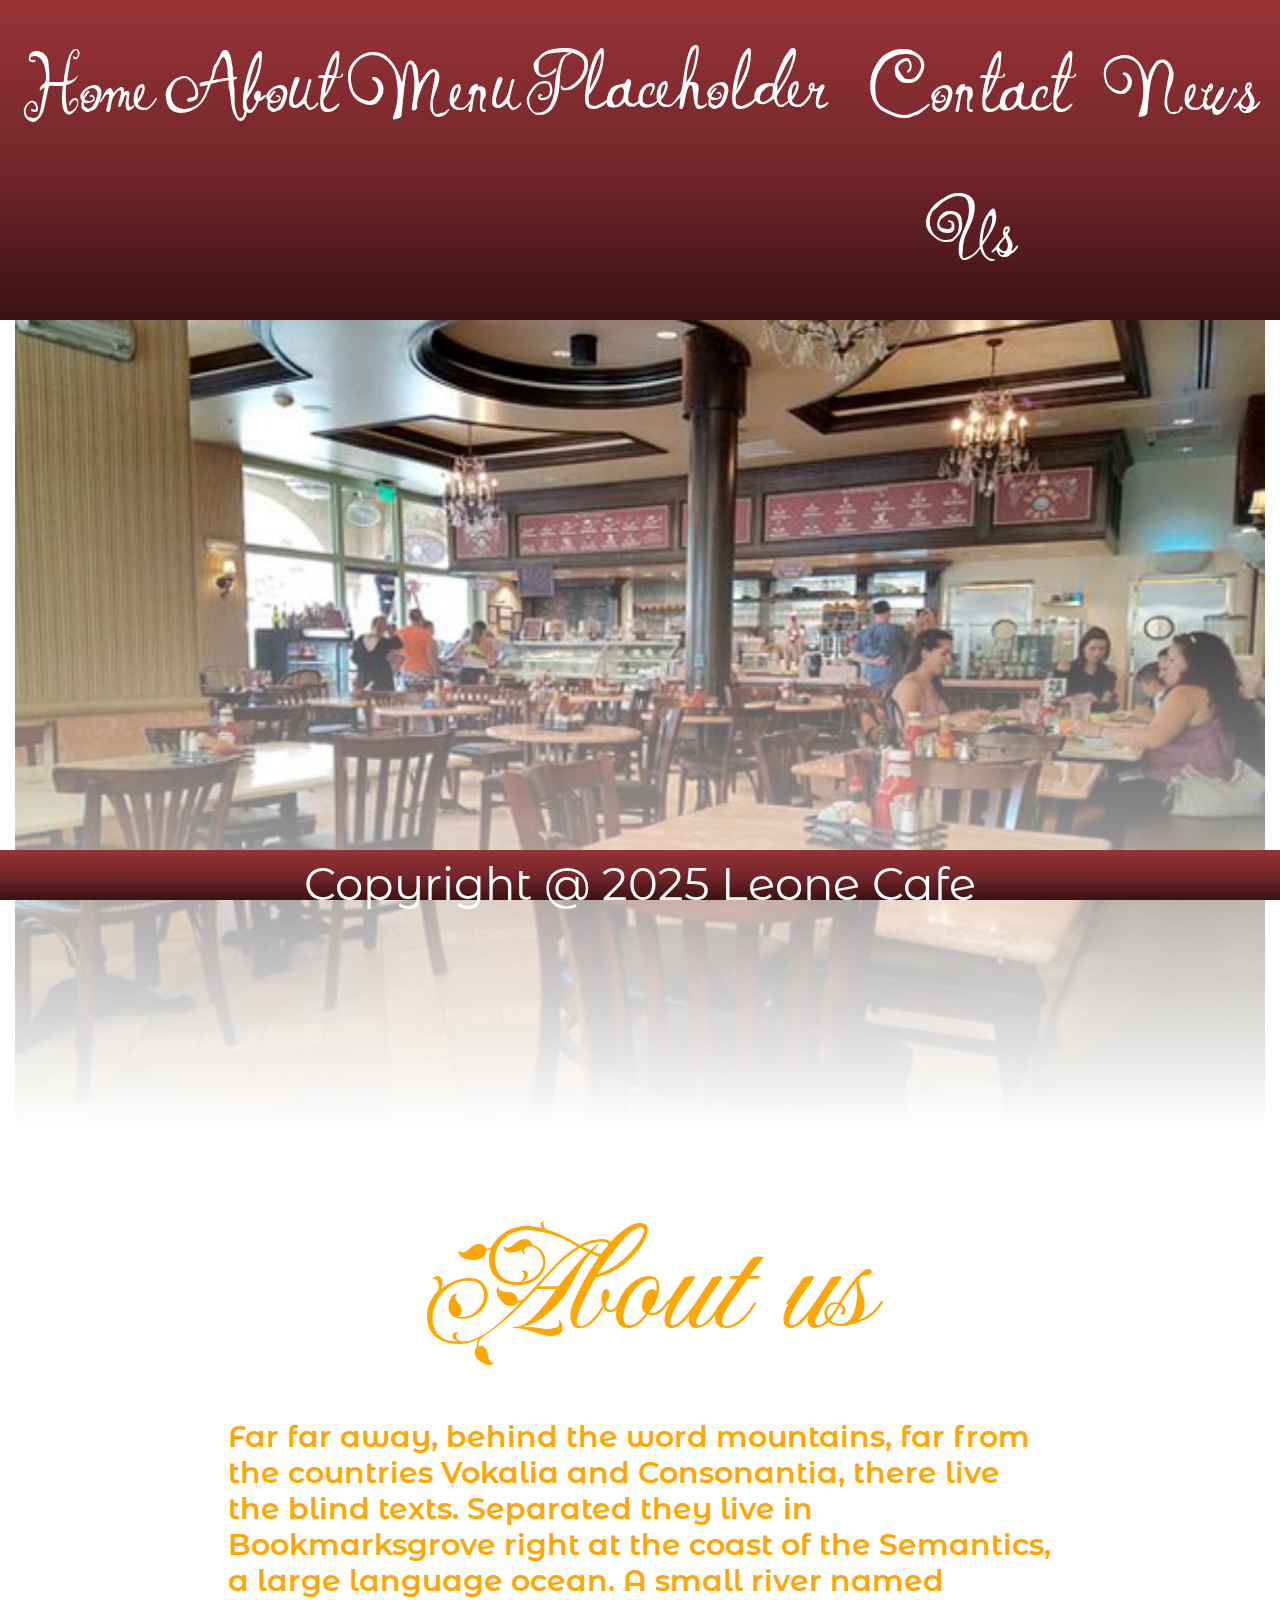
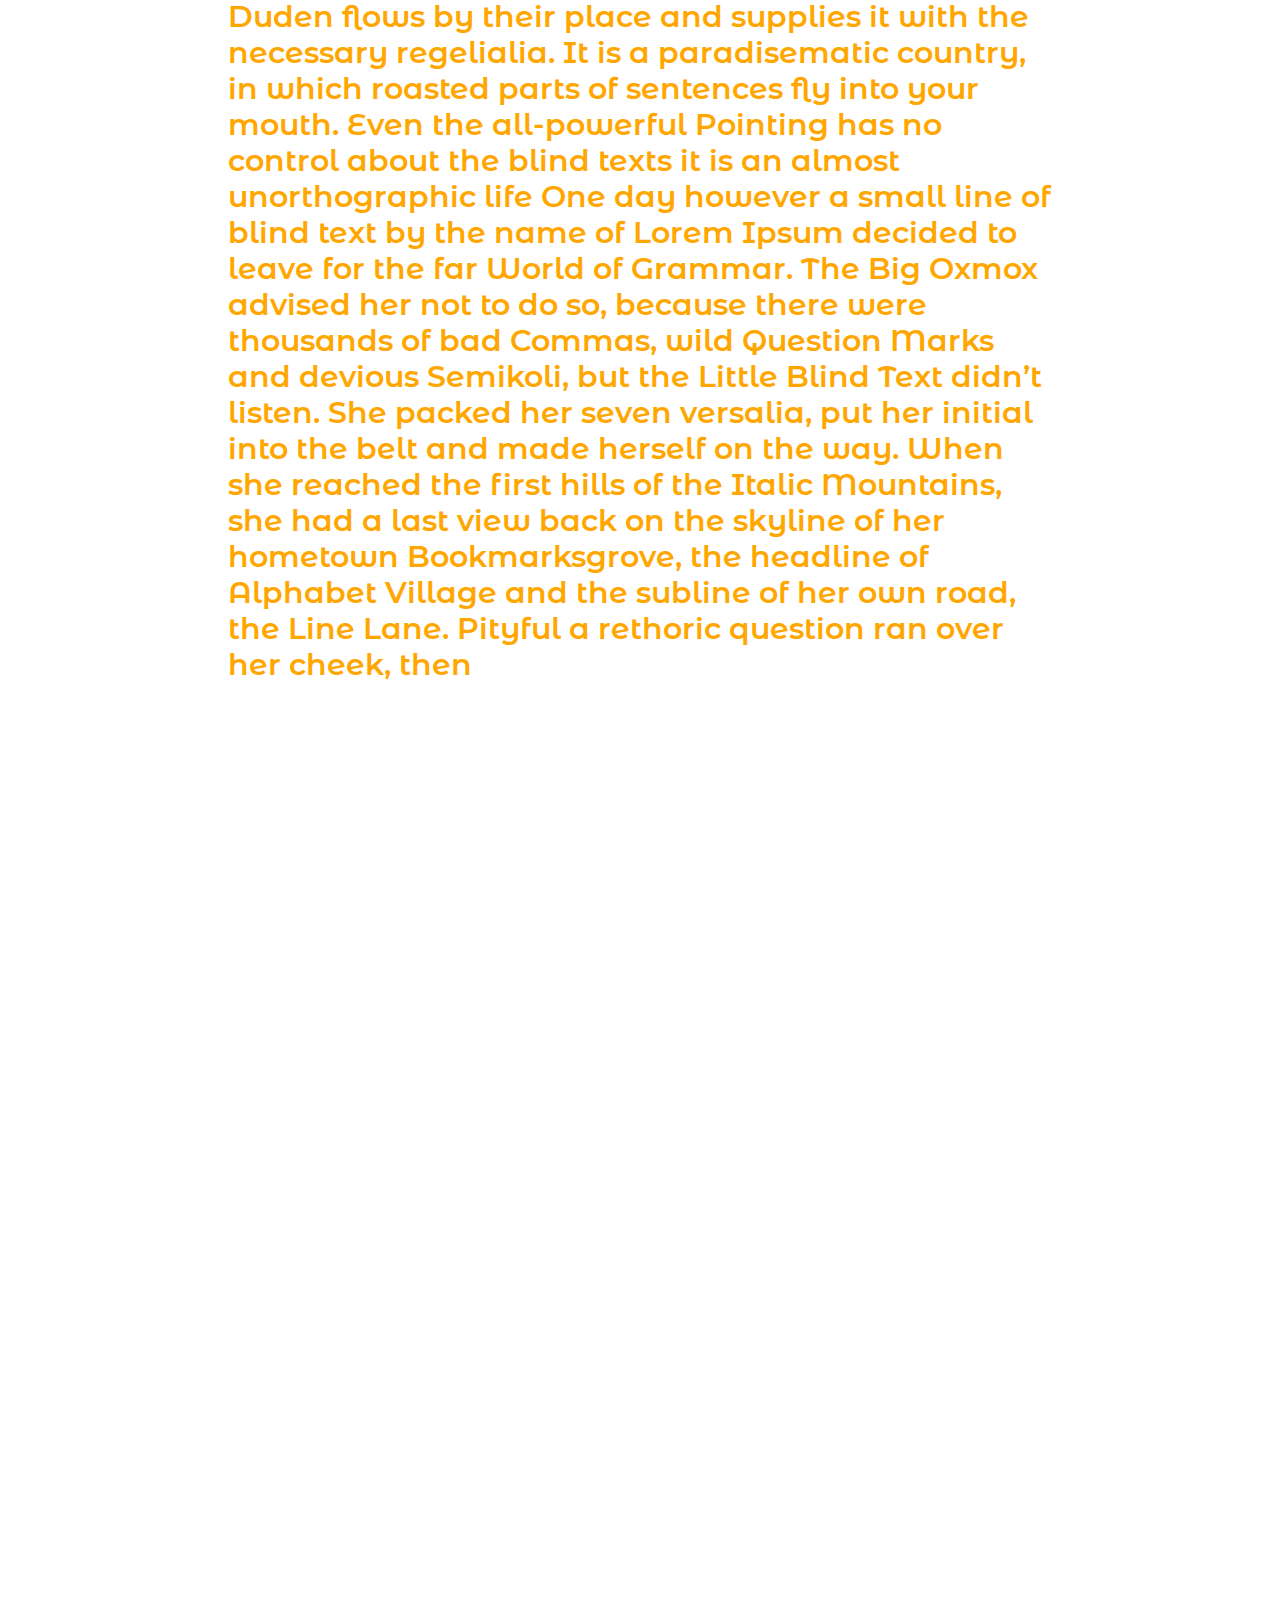
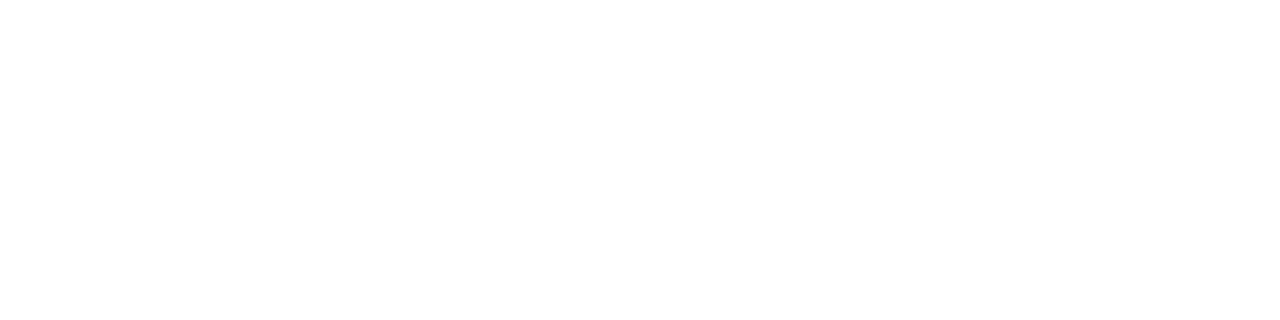
<file: HTML/about.html>
<!DOCTYPE html>
<html lan="en">
 <head>
    <meta charset="utf-8">
    <meta name="viewport" content="width=device-width, initial-scale=1"> 
     <link rel="stylesheet" href="https://maxcdn.bootstrapcdn.com/bootstrap/4.5.0/css/bootstrap.min.css">
    <link rel="stylesheet" href="../css/styles.css">
    <link href="https://fonts.googleapis.com/css2?family=Ingrid+Darling&display=swap" rel="stylesheet">
    <link href="https://fonts.googleapis.com/css2?family=Fleur+De+Leah&display=swap" rel="stylesheet">
   <link href="https://fonts.googleapis.com/css2?family=Montserrat+Alternates:ital,wght@0,100;0,200;0,300;0,400;0,500;0,600;0,700;0,800;0,900;1,100;1,200;1,300;1,400;1,500;1,600;1,700;1,800;1,900&display=swap" rel="stylesheet">
    <link href="https://fonts.googleapis.com/css2?family=Playwrite+US+Trad:wght@100..400&display=swap" rel="stylesheet">
    <link href="https://fonts.googleapis.com/css2?family=Merienda:wght@300..900&display=swap" rel="stylesheet">
     <script src="https://ajax.googleapis.com/ajax/libs/jquery/3.5.1/jquery.min.js"></script>
     <script src="https://cdnjs.cloudflare.com/ajax/libs/popper.js/1.16.0/umd/popper.min.js"></script>
     <script src="https://maxcdn.bootstrapcdn.com/bootstrap/4.5.0/js/bootstrap.min.js"></script>    
  <link href="https://fonts.googleapis.com/css2?family=Roboto:ital,wght@0,100..900;1,100..900&display=swap" rel="stylesheet">
    
   </head>   
   
    
    
<body class=about>
   <nav class="navbar navbar-expand-sm bg-gradient-alert ">
   <button class="navbar-toggler" type="button" data-toggle="collapse" data-target="#collapsibleNavbar">
<i class="fa-solid fa-bars fa-2xs" style="color: #ffcc00;"></i>
   </button>
   <div class="collapse navbar-collapse" id="colapsibleNavbar">
       <ul class="navbar-nav mx-auto d-flex justify-content-center">
           <li class="nav-item">
               <a class="nav-link" href="../HTML/index.html">Home</a>
           </li>
            <li class="nav-item">
               <a class="nav-link" href="../HTML/about.html">About</a>
           </li>
            <li class="nav-item">
               <a class="nav-link" href="#">Menu</a>
           </li>
           <a class="navbar-brand" href="#"> Placeholder</a>
               <li class="nav-item">
               <a class="nav-link" href="#">Contact Us</a>
           </li>
            <li class="nav-item">
               <a class="nav-link" href="#">News</a>
           </li>
    
       </ul>
   </div>
    </nav>
    
    <div class="pores position-absolute  col-sm-12"></div>
     <div class="greenthumb-sm">
        <img src="../Images/Leone_Cafe_Hall_Optimized.jpg" class="img-fluid mx-auto positiion-absolute col-sm-12">
    </div> 

    <h1 class="grand text-center mt-5 ">
        About us
    </h1>
    
    <div class="chan">
       <h3 class= "col-sm-8 d-flex justify-content-center rodrick">
           <blockquote>
           Far far away, behind the word mountains, far from the countries Vokalia and Consonantia, there live the blind texts. Separated they live in Bookmarksgrove right at the coast of the Semantics, a large language ocean. A small river named Duden flows by their place and supplies it with the necessary regelialia. It is a paradisematic country, in which roasted parts of sentences fly into your mouth. Even the all-powerful Pointing has no control about the blind texts it is an almost unorthographic life One day however a small line of blind text by the name of Lorem Ipsum decided to leave for the far World of Grammar. The Big Oxmox advised her not to do so, because there were thousands of bad Commas, wild Question Marks and devious Semikoli, but the Little Blind Text didn’t listen. She packed her seven versalia, put her initial into the belt and made herself on the way. When she reached the first hills of the Italic Mountains, she had a last view back on the skyline of her hometown Bookmarksgrove, the headline of Alphabet Village and the subline of her own road, the Line Lane. Pityful a rethoric question ran over her cheek, then
           </blockquote>
        </h3>
    </div>
    </body>
       <div class="happyfeet col-sm-12 fixed-bottom text-center">
     Copyright @ 2025 Leone Cafe 
    </div>
</html>
</file>
<file: css/mystyle.css>
/* My Custom Css */
body {
    background-color: Black;
   
    
}

.navbar{
    background:linear-gradient(to bottom,#983338,#75272A,#3B1214);
     
}


.navbar ul li a{
      font-family: "Ingrid Darling", cursive;
    Color:white;
    font-size:56px;
  
    
    
}
    

h1{
     font-family: "Fleur De Leah", cursive;
    font-weight:500;
    color: #ffa700;
    font-size: 150px;
    background: none;
    
}



h2{
   font-family: "Merienda", cursive;
    font-weight:500;
    color: #ffa700;
    font-size: 78px;
    background: none;
    
}

h3{
     font-family: "Montserrat Alternates", sans-serif;
  font-weight: 600;
  font-style: normal;
    font-size:30px;
     color: #ffa700; 
    margin-left:auto;
    margin-right: auto;
    padding:30px;
      
}

h5{
    font-family: "Montserrat Alternates", sans-serif;
  font-weight: 600;
  font-style: normal;
    font-size:46px;
     color: #ffa700; 
    
    
}

h6{
       font-family: "Montserrat Alternates", sans-serif;
  font-weight: 600;
  font-style: normal;
    font-size:56px;
     color: #ffa700;
    
}


.jumbotron{
    background:none;
}
.row >.col-sm-10 {
    padding: 15px;
    height:300px;
    width:100%;
        background-color:red;
}



.row{
    
    margin-right:auto;
    margin-left:auto;
}


.teaparty<img{
     margin-right:auto;
    margin-left:auto;
   
}
.row >.col-sm-3{
      padding: 15px;
    height:150px;
    width: 90%;
        background-color:red;
}
.row >.col-sm-1{
    padding: 15px;
    height:35px;
    width:100%;
background-color:red;
}

.row >.col-sm-2{
    padding: 15px;
    height:340px;
    width:100%;
background-color:red;
}

.press{
    margin-right: auto;
    margin-left: auto;
}
.teaparty > button{
 flex:row;
 font-family: "Fleur De Leah", cursive;
    overflow: hidden;
    font-weight:500;
    font-size:50px;
    font-weight:500;
    color:#ffa700;
  background:linear-gradient(to bottom,#331113,#652125);
   width:400px;
   height:100px;
   margin-left:auto;
margin-right:auto;
border:20px;
border-style:solid;
border-color:linear-gradient(to bottom, #FFDD00 20%, #937F00 50.3%, #B19900 59%);
border-radius: 50px;
box-sizing:border-box;
padding:1reml
}
;



.press>button:hover{
    color:white;
     background-color: #410a0a;
    border:20px gold;
border-style:outset;
border-color:darkgoldenrod;
border-radius: 50px;
}



.testimonies{
right:35%;
left:35%;
    height:700px;
}
.testimonies>.review{
    background-color: white;
    height:700px;
    width:800px;
        border:19px rgba(235, 198, 40, 0.99);
    border-color:rgba(235, 198, 40, 0.99);
    border-style:solid;
    }

.review >.col-sm-4{
    width:100px;
}

.demo{
    width:400px;
   text-align: justify-all;
    text-align: center;
   text-overflow: none;
  
    
}


.p-2{
    width: 600px;
    
}
.water{
    background-color: white;
}


/*About*/

.about{
  background-color: white;
}

.greenthumb <img {
    height:300px;
    width:400px;
}

.grand <h1{
text-align:center;
    bottom:300px;
}

.nikki{
     height:100%;
    width:100%;
    background-color:linear-gradient(to bottom, rgba(128, 128, 128, 0.29) 0%, rgb(255, 255, 255) 36.3%);
   
}
.rodrick>.col_sm_8{
    background:none;
}
.nikki{ 
    height:100%;
    width:100%;
    background-color:linear-gradient(to bottom, rgba(128, 128, 128, 0.29) 0%, rgb(255, 255, 255) 36.3%);
   
}
</file>
<file: engine1/style.css>
/*
 *	generated by WOW Slider 9.0
 *	template Rhomb
 */
@import url(https://fonts.googleapis.com/css?family=Bitter);
@font-face {
  font-family: 'ws-ctrl-rhomb';
  src: url('ws-ctrl-rhomb.eot');
  src: url('ws-ctrl-rhomb.eot#iefix') format('embedded-opentype'),
       url('ws-ctrl-rhomb.svg#ws-ctrl-rhomb') format('svg');
  font-weight: normal;
  font-style: normal;
}
@font-face {
  font-family: 'ws-ctrl-rhomb';
  src: url('[data-uri]') format('woff'),
       url('[data-uri]') format('truetype');
}
#wowslider-container1 { 
	display: table;
	zoom: 1; 
	position: relative;
	width: 100%;
	max-width: 1600px;
	max-height:900px;
	margin:0px auto 0px;
	z-index:90;
	text-align:left; /* reset align=center */
	font-size: 10px;
	text-shadow: none; /* fix some user styles */

	/* reset box-sizing (to boostrap friendly) */
	-webkit-box-sizing: content-box;
	-moz-box-sizing: content-box;
	box-sizing: content-box; 
}
* html #wowslider-container1{ width:1600px }
#wowslider-container1 .ws_images ul{
	position:relative;
	width: 10000%; 
	height:100%;
	left:0;
	list-style:none;
	margin:0;
	padding:0;
	border-spacing:0;
	overflow: visible;
	/*table-layout:fixed;*/
}
#wowslider-container1 .ws_images ul li{
	position: relative;
	width:1%;
	height:100%;
	line-height:0; /*opera*/
	overflow: hidden;
	float:left;
	/*font-size:0;*/
	padding:0 0 0 0 !important;
	margin:0 0 0 0 !important;
}

#wowslider-container1 .ws_images{
	position: relative;
	left:0;
	top:0;
	height:100%;
	max-height:900px;
	max-width: 1600px;
	vertical-align: top;
	border:none;
	overflow: hidden;
}
#wowslider-container1 .ws_images ul a{
	width:100%;
	height:100%;
	max-height:900px;
	display:block;
	color:transparent;
}
#wowslider-container1 img{
	max-width: none !important;
}
#wowslider-container1 .ws_images .ws_list img,
#wowslider-container1 .ws_images > div > img{
	width:100%;
	border:none 0;
	max-width: none;
	padding:0;
	margin:0;
}
#wowslider-container1 .ws_images > div > img {
	max-height:900px;
}

#wowslider-container1 .ws_images iframe {
	position: absolute;
	z-index: -1;
}

#wowslider-container1 .ws-title > div {
	display: inline-block !important;
}

#wowslider-container1 a{ 
	text-decoration: none; 
	outline: none; 
	border: none; 
}

#wowslider-container1  .ws_bullets { 
	float: left;
	position:absolute;
	z-index:70;
}
#wowslider-container1  .ws_bullets div{
	position:relative;
	float:left;
	font-size: 0px;
}
/* compatibility with Joomla styles */
#wowslider-container1  .ws_bullets a {
	line-height: 0;
}

#wowslider-container1  .ws_script{
	display:none;
}
#wowslider-container1 sound, 
#wowslider-container1 object{
	position:absolute;
}

/* prevent some of users reset styles */
#wowslider-container1 .ws_effect {
	position: static;
	width: 100%;
	height: 100%;
}

#wowslider-container1 .ws_photoItem {
	border: 2em solid #fff;
	margin-left: -2em;
	margin-top: -2em;
}
#wowslider-container1 .ws_cube_side {
	background: #A6A5A9;
}


#wowslider-container1.ws_gestures {
	cursor: -webkit-grab;
	cursor: -moz-grab;
	cursor: url("[data-uri]"), move;
}
#wowslider-container1.ws_gestures.ws_grabbing {
	cursor: -webkit-grabbing;
	cursor: -moz-grabbing;
	cursor: url("[data-uri]"), move;
}

/* hide controls when video start play */
#wowslider-container1.ws_video_playing .ws_bullets,
#wowslider-container1.ws_video_playing .ws_fullscreen,
#wowslider-container1.ws_video_playing .ws_next,
#wowslider-container1.ws_video_playing .ws_prev {
	display: none;
}


/* youtube/vimeo buttons */
#wowslider-container1 .ws_video_btn {
	position: absolute;
	display: none;
	cursor: pointer;
	top: 0;
	left: 0;
	width: 100%;
	height: 100%;
	z-index: 55;
}
#wowslider-container1 .ws_video_btn.ws_youtube,
#wowslider-container1 .ws_video_btn.ws_vimeo {
	display: block;
}
#wowslider-container1 .ws_video_btn div {
	position: absolute;
	background-image: url(./playvideo.png);
	background-size: 200%;
	top: 50%;
	left: 50%;
	width: 7em;
	height: 5em;
	margin-left: -3.5em;
	margin-top: -2.5em;
}
#wowslider-container1 .ws_video_btn.ws_youtube div {
	background-position: 0 0;
}
#wowslider-container1 .ws_video_btn.ws_youtube:hover div {
	background-position: 100% 0;
}
#wowslider-container1 .ws_video_btn.ws_vimeo div {
	background-position: 0 100%;
}
#wowslider-container1 .ws_video_btn.ws_vimeo:hover div {
	background-position: 100% 100%;
}

#wowslider-container1 .ws_playpause.ws_hide {
	display: none !important;
}
/* bullets */
#wowslider-container1  .ws_bullets { 
	padding: 0px; 
}
#wowslider-container1 .ws_bullets a { 
	position:relative;
	display: inline-block;
	width: 0;
	margin: 3px 6px;
	padding: 8px;
} 
#wowslider-container1 .ws_bullets a > span {
	position:absolute;
	display: block;
	top:0;
	right: 0;
	height:100%;
	width:100%;
	border-radius: 3px;
	box-shadow: inset 0 0 0 2px #fff;

	-webkit-transition: background 200ms ease-in-out, -webkit-transform 200ms ease-in-out, box-shadow 200ms ease-in-out;
	transition: background 200ms ease-in-out, transform 200ms ease-in-out, -webkit-transform 200ms ease-in-out, box-shadow 200ms ease-in-out;
}

#wowslider-container1 .ws_bullets a.ws_overbull > span,
#wowslider-container1 .ws_bullets a.ws_selbull > span {
	-webkit-transform: rotate(45deg);
	transform: rotate(45deg);
	background: #ffff0b;
	box-shadow: inset 0 0 0 2px #ffff0b;
}




/* play/pause, arrows */
#wowslider-container1 a.ws_next,
#wowslider-container1 a.ws_prev,
#wowslider-container1 .ws_playpause {
	position:absolute;
	font: 2em "ws-ctrl-rhomb";
	width: 2.9em;
	height: 2.9em;
	top:50%;
	border-radius: 0.15em;
	
	margin-top: -1.25em;
	color: #ffffff;
	z-index: 100;

	box-shadow: inset 0 0 0 2px #fff;

	-webkit-transition: background 200ms ease-in-out, -webkit-transform 200ms ease-in-out, box-shadow 200ms ease-in-out;
	transition: background 200ms ease-in-out, transform 200ms ease-in-out, -webkit-transform 200ms ease-in-out, box-shadow 200ms ease-in-out;
}
#wowslider-container1 a.ws_next {
	right: 20px;
}
#wowslider-container1 a.ws_prev {
	left: 20px;
}
#wowslider-container1 .ws_playpause {
	left:50%;
	margin-left:-1.25em;
}

#wowslider-container1 a.ws_next:hover,
#wowslider-container1 a.ws_prev:hover,
#wowslider-container1 .ws_playpause:hover {
	background: #ffff0b;
	box-shadow: inset 0 0 0 2px #ffff0b;

	-webkit-transform: rotate(45deg);
	transform: rotate(45deg);
}


#wowslider-container1 a.ws_next > span,
#wowslider-container1 a.ws_prev > span,
#wowslider-container1 .ws_playpause > span {
	display: block;
	-webkit-transition: -webkit-transform 200ms ease-in-out;
	transition: transform 200ms ease-in-out, -webkit-transform 200ms ease-in-out;
}
#wowslider-container1 a.ws_next:hover > span,
#wowslider-container1 a.ws_prev:hover > span,
#wowslider-container1 .ws_playpause:hover > span {
	-webkit-transform: rotate(-45deg);
	transform: rotate(-45deg);
}

#wowslider-container1 a.ws_next > span:before,
#wowslider-container1 a.ws_prev > span:before,
#wowslider-container1 .ws_playpause > span:before {
	display: block;
	text-align: center;
	line-height: 2.9em;
	line-height: 3.2em\9; /* ie9 hack */
	height:100%;
}
/* IE10+ hacks */
_:-ms-input-placeholder, :root #wowslider-container1 a.ws_next > span:before {line-height: 3.2em;}
_:-ms-input-placeholder, :root #wowslider-container1 a.ws_prev > span:before {line-height: 3.2em;}
_:-ms-input-placeholder, :root #wowslider-container1 a.ws_playpause > span:before {line-height: 3.2em;}

#wowslider-container1 .ws_play > span:before {
	content:"\e800";
}
#wowslider-container1 .ws_pause > span:before {
	content:"\e801";
}
#wowslider-container1 a.ws_next > span:before {
	content:'\e803';
}
#wowslider-container1 a.ws_prev > span:before {
	content:'\e802';
}/* bottom center */
#wowslider-container1  .ws_bullets {
	bottom:1.5em;
	left:50%;
}
#wowslider-container1  .ws_bullets div{
	left:-50%;
}#wowslider-container1 .ws-title{
	font: 1em 'Bitter', serif;
	position: absolute;
	left: 20px;
	margin-right:10em;
	z-index: 50;
	bottom: 45px;
	top: auto;
	opacity: 1;
}
#wowslider-container1 .ws-title div,#wowslider-container1 .ws-title span{
	display:inline-block;
	padding: 0.6em 0.8em;
}
#wowslider-container1 .ws-title div{
	display:block;
	margin-top:0.5em;
	font-size: 1.3em;
	background-color: #ffff0b;
	color: #fff;
	border-radius: 0.18em;
}
#wowslider-container1 .ws-title span{
	text-transform: uppercase;	
	border-radius: 0.15em;
	font-size: 2em;
	background-color: #fff;
	color: #ffff0b;
}#wowslider-container1  .ws_logo{
	position: absolute;
	left:0;
	top:0;
	height: 100%;
	width: 100%;
	z-index: 9;
	background: url(./loading.gif) 50% 50% no-repeat;
}
#wowslider-container1  img.loading{
	width:100px;
	height:100px;
	background: url(./loading.gif) 50% 50% no-repeat;
}
#wowslider-container1 .ws_bullets  a img{
	position:absolute;
	display:block;
	text-indent:0;
	bottom:15px;
	left:-50px;
	visibility:hidden;
	max-width:none;
    border: 2px solid #fff;
}
#wowslider-container1 .ws_bullets a:hover img{
	visibility:visible;
}

#wowslider-container1 .ws_bulframe div div{
	height:100px;
	overflow:visible;
	position:relative;
}
#wowslider-container1 .ws_bulframe div {
	left:0;
	overflow:hidden;
	position:relative;
	width:100px;
}
#wowslider-container1  .ws_bullets .ws_bulframe{
	position:absolute;
	display:none;
	bottom:25px;
	margin-left:8px;
	cursor:pointer;
    border: 2px solid #fff;

	/* fixed bulframe hidding in Chrome */
	-webkit-transform: translateZ(0);
	-ms-transform: translateZ(0);
	-o-transform: translateZ(0);
	transform: translateZ(0);
}#wowslider-container1 .ws_bulframe div div{
	height: auto;
}

@media all and (max-width:760px) {
	#wowslider-container1 .ws_fullscreen {
		display: block;
	}
}
@media all and (max-width:400px){
	#wowslider-container1 .ws_controls,
	#wowslider-container1 .ws_bullets,
	#wowslider-container1 .ws_thumbs{
		display: none
	}
}
</file>
<file: styles.css>
/* My Custom Css */
.body {
    background-color: Black;
   
    
}

.navbar{
    background:linear-gradient(to bottom,#983338,#75272A,#3B1214);
     overflow: hidden;
    
}


.navbar a{
      font-family: "Ingrid Darling", cursive;
    Color:white;
    font-size:6rem;

text-align: center;

}


 .navbar .navbar-nav .nav-link:hover
{

background:linear-gradient(to bottom,#331113,#652125);
color:yellow;

}

h1{
     font-family: "Fleur De Leah", cursive;
    font-weight:500;
    color: #ffa700;
    font-size: 150px;
    background: none;
    
    
}



h2{
   font-family: "Merienda", cursive;
    font-weight:500;
    color: #ffa700;
    font-size: 2rem;
    background: none;
    
}

h3{
     font-family: "Montserrat Alternates", sans-serif;
  font-weight: 600;
  font-style: normal;
    font-size:30px;
     color: #ffa700; 
    margin-left:auto;
    margin-right: auto;
    padding:30px;
      
}

h5{
    font-family: "Montserrat Alternates", sans-serif;
  font-weight: 600;
  font-style: normal;
    font-size:46px;
     color: #ffa700; 
    
    
}

h6{
       font-family: "Montserrat Alternates", sans-serif;
  font-weight: 600;
  font-style: normal;
    font-size:rem;
     color: #ffa700;
    z-index:1;
    
}


.jumbotron{
     font-family: "Montserrat Alternates", sans-serif;
    background:none;
}



.row{
    
    margin-right:auto;
    margin-left:auto;
}


.teaparty<img{
     margin-right:auto;
    margin-left:auto;
   
}

}

.press{
    margin-right: auto;
    margin-left: auto;
}
.teaparty > button{
 flex:row;
 font-family: "Fleur De Leah", cursive;
    overflow: hidden;
    font-weight:500;
    font-size:50px;
    font-weight:500;
    color:#ffa700;
  background:linear-gradient(to bottom,#331113,#652125);
   width:400px;
   height:100px;
   margin-left:auto;
margin-right:auto;
border-image-source: 2px linear-gradient(to bottom, #FFDD00 20%, #937F00 50.3%, #B19900 59%);
border-radius: 50px;
}

.button::after {
    content: '';
    position:absolute;
    width:107%;
   height:102%;
    border-image: 50px linear-gradient(to bottom, #FFDD00 20%, #937F00 50.3%, #B19900 59%);
 z-index:-1;
}


.teaparty > button:hover{
color:white;
background-color: #410a0a;
    border:20px gold;
border-style:outset;
border-color:darkgoldenrod;
border-radius: 50px;
}


.testimonies{
right:35%;
left:35%;
    height:700px;
}
.review:not(font){
    display:flex; 
    justify-content:center;
    background-color: white;
    height:700px;
    width:800px;
        border:19px rgba(235, 198, 40, 0.99);
    border-color:rgba(235, 198, 40, 0.99);
    border-style:solid;
    }

.review >.col-sm-4{
    width:100px;
}

.demo{
    width:400px;
   text-align: justify-all;
    text-align: center;
   text-overflow: none;
  
    
}


.p-2{
    width: 600px;
    
}
.water{
    background-color: white;
}


/*About*/

.body < .about{
  background-color: white;
}

.pores{
    background:linear-gradient(to bottom, rgba(193, 193, 193, 0) 4%, white 25.3%);
    width:200rem;
    height:200rem;
    z-index:1;
    margin-right:auto;
    margin-left: auto;
}

.greenthumb < img {
    height:300px;
    width:400px;
}

.grand{
    position:relative;
text-align:center;
    overflow:hidden;
    z-index:2;
   
}



.chan {
    position:absolute;
    overflow:hidden;
    z-index:1;
    
}

/*events*/

.smarty{ 
    
    background:linear-gradient( to bottom right, #fff 0%, rgba(105, 105, 105, 0.69) 48.7%, rgba(128, 128, 128, 0.03), #fff 96.3%);
    width:900px;
    height: 650px;
    z-index:-1;
    border-radius:50px;

}

.pizza{
    margin-right: auto;
    margin-left:auto;
}




.form-group > label{
 
     font-family: "Montserrat Alternates", sans-serif;
       font-size:46px;
     color: #ffa700; 
 
}

.form-control{
    border-color:#ffa700;
}
.form-group-2> label{
     font-family: "Montserrat Alternates", sans-serif;
       font-size:46px;
     color: #ffa700; 

    
}.form-group > label{
     font-family: "Montserrat Alternates", sans-serif;
       font-size:46px;
     color: #ffa700; 
}.form-group > label{
     font-family: "Montserrat Alternates", sans-serif;
       font-size:46px;
     color: #ffa700; 
}

.iframe{
    position:absolute;
    margin: auto;
}



/*Contact page*/

.contect{
    background-color:white;
}


.communication{
       font-family: "Fleur De Leah", cursive;
    font-weight:500;
    color: #ffa700;
    font-size: 90pt;
    background: none;
}

.contactinfo{
    display:flex;
    justify-content: center;
    align-items: center;
    position:absolute;
    right:500px;
    bottom:300px;
}

.segway{
        font-family: "Fleur De Leah", cursive;
    font-weight:500;
      font-size: 50pt;
    color: #ffa700;
   
}


.info{
    font-size:20pt;
}

.circle{
    border-left: 2px solid;
    border-radius:2px;
border-color:#ffa700;
    height:350px;
}

/*footer*/
.happyfeet{  
        font-family: "Montserrat Alternates", sans-serif;
        font-size:45px;
        background:linear-gradient(to bottom,#983338,#75272A,#3B1214);
        color:white;
        height:50px;
        
}


.contact-group >label{
    font-family: "Montserrat Alternates", sans-serif;
       font-size:46px;
     color: #ffa700; 
}
</file>
<file: css/styles.css>
/* My Custom Css */
body {
    background-color: Black;
   
    
}

.navbar{
    background:linear-gradient(to bottom,#983338,#75272A,#3B1214);
     overflow: hidden;
    
}


.navbar a{
      font-family: "Ingrid Darling", cursive;
    Color:white;
    font-size:6rem;

text-align: center;

}


 .navbar .navbar-nav .nav-link:hover
{

background:linear-gradient(to bottom,#331113,#652125);
color:yellow;

}

h1{
     font-family: "Fleur De Leah", cursive;
    font-weight:500;
    color: #ffa700;
    font-size: 150px;
    background: none;
    
    
}



h2{
   font-family: "Merienda", cursive;
    font-weight:500;
    color: #ffa700;
    font-size: 2rem;
    background: none;
    
}

h3{
     font-family: "Montserrat Alternates", sans-serif;
  font-weight: 600;
  font-style: normal;
    font-size:30px;
     color: #ffa700; 
    margin-left:auto;
    margin-right: auto;
    padding:30px;
      
}

h5{
    font-family: "Montserrat Alternates", sans-serif;
  font-weight: 600;
  font-style: normal;
    font-size:46px;
     color: #ffa700; 
    
    
}

h6{
       font-family: "Montserrat Alternates", sans-serif;
  font-weight: 600;
  font-style: normal;
    font-size:rem;
     color: #ffa700;
    z-index:1;
    
}


.jumbotron{
     font-family: "Montserrat Alternates", sans-serif;
    background:none;
}



.row{
    
    margin-right:auto;
    margin-left:auto;
}


.teaparty<img{
     margin-right:auto;
    margin-left:auto;
   
}

}

.press{
    margin-right: auto;
    margin-left: auto;
}
.teaparty > button{
 flex:row;
 font-family: "Fleur De Leah", cursive;
    overflow: hidden;
    font-weight:500;
    font-size:50px;
    font-weight:500;
    color:#ffa700;
  background:linear-gradient(to bottom,#331113,#652125);
   width:400px;
   height:100px;
   margin-left:auto;
margin-right:auto;
border-image-source: 2px linear-gradient(to bottom, #FFDD00 20%, #937F00 50.3%, #B19900 59%);
border-radius: 50px;
}

.button::after {
    content: '';
    position:absolute;
    width:107%;
   height:102%;
    border-image: 50px linear-gradient(to bottom, #FFDD00 20%, #937F00 50.3%, #B19900 59%);
 z-index:-1;
}


.teaparty > button:hover{
color:white;
background-color: #410a0a;
    border:20px gold;
border-style:outset;
border-color:darkgoldenrod;
border-radius: 50px;
}


.testimonies{
right:35%;
left:35%;
    height:700px;
}
.review:not(font){
    display:flex; 
    justify-content:center;
    background-color: white;
    height:700px;
    width:800px;
        border:19px rgba(235, 198, 40, 0.99);
    border-color:rgba(235, 198, 40, 0.99);
    border-style:solid;
    }

.review >.col-sm-4{
    width:100px;
}

.demo{
    width:400px;
   text-align: justify-all;
    text-align: center;
   text-overflow: none;
  
    
}


.p-2{
    width: 600px;
    
}
.water{
    background-color: white;
}


/*About*/

.about{
  background-color: white;
}

.pores{
    background:linear-gradient(to bottom, rgba(193, 193, 193, 0) 4%, white 25.3%);
    width:200rem;
    height:200rem;
    z-index:1;
    margin-right:auto;
    margin-left: auto;
}

.greenthumb < img {
    height:300px;
    width:400px;
}

.grand{
    position:relative;
text-align:center;
    overflow:hidden;
    z-index:2;
   
}



.chan {
    position:absolute;
    overflow:hidden;
    z-index:1;
    
}

/*events*/

.smarty{ 
    
    background:linear-gradient( to bottom right, #fff 0%, rgba(105, 105, 105, 0.69) 48.7%, rgba(128, 128, 128, 0.03), #fff 96.3%);
    width:900px;
    height: 650px;
    z-index:-1;
    border-radius:50px;

}

.pizza{
    margin-right: auto;
    margin-left:auto;
}




.form-group > label{
 
     font-family: "Montserrat Alternates", sans-serif;
       font-size:46px;
     color: #ffa700; 
 
}

.form-control{
    border-color:#ffa700;
}
.form-group-2> label{
     font-family: "Montserrat Alternates", sans-serif;
       font-size:46px;
     color: #ffa700; 

    
}.form-group > label{
     font-family: "Montserrat Alternates", sans-serif;
       font-size:46px;
     color: #ffa700; 
}.form-group > label{
     font-family: "Montserrat Alternates", sans-serif;
       font-size:46px;
     color: #ffa700; 
}

.iframe{
    position:absolute;
    margin: auto;
}



/*Contact page*/

.contect{
    background-color:white;
}


.communication{
       font-family: "Fleur De Leah", cursive;
    font-weight:500;
    color: #ffa700;
    font-size: 90pt;
    background: none;
}

.contactinfo{
    display:flex;
    justify-content: center;
    align-items: center;
    position:absolute;
    right:500px;
    bottom:300px;
}

.segway{
        font-family: "Fleur De Leah", cursive;
    font-weight:500;
      font-size: 50pt;
    color: #ffa700;
   
}


.info{
    font-size:20pt;
}

.circle{
    border-left: 2px solid;
    border-radius:2px;
border-color:#ffa700;
    height:350px;
}

/*footer*/
.happyfeet{  
        font-family: "Montserrat Alternates", sans-serif;
        font-size:45px;
        background:linear-gradient(to bottom,#983338,#75272A,#3B1214);
        color:white;
        height:50px;
        
}


.contact-group >label{
    font-family: "Montserrat Alternates", sans-serif;
       font-size:46px;
     color: #ffa700; 
}
</file>
